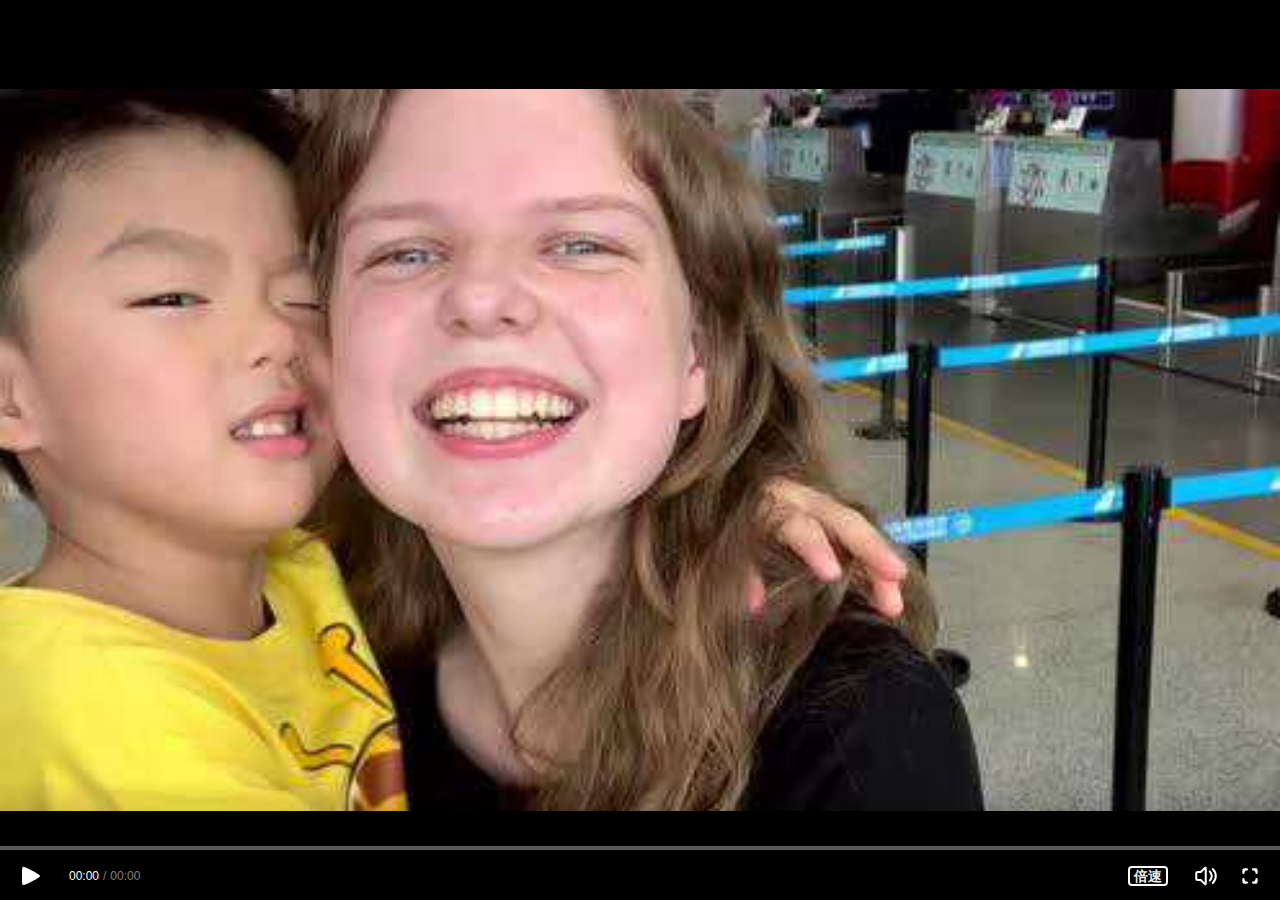
<file: files/player.html>
<!DOCTYPE html>
<!-- saved from url=(0055)https://v.qq.com/txp/iframe/player.html?vid=q09259fybz7 -->
<html><head><meta http-equiv="Content-Type" content="text/html; charset=UTF-8">
  
  <meta name="viewport" content="width=device-width,initial-scale=1,minimum-scale=1,maximum-scale=1,user-scalable=no,minimal-ui">
  <title>腾讯视频</title>
  <style type="text/css">
    * {
      margin: 0;
    }

    html,
    body {
      height: 100%;
      width: 100%;
      overflow: hidden;
    }

    .mod_player_section,
    .mod_player {
      position: relative;
      width: 100%;
      height: 100%;
      margin: auto;
      -webkit-tap-highlight-color: rgba(0, 0, 0, 0);
    }

    #video_container {
      position: relative;
      top: 0;
      left: 0;
      width: 100%;
      height: 100%;
    }

    .txp_html_fullscreen .mod_player_section,
    .txp_html_fullscreen .mod_player {
      width: 100%;
      height: 100%;
    }
  </style>
<script type="text/javascript" src="./superplayer.js"></script><style type="text/css">@-webkit-keyframes txp_loading{0%{background-position:0 0}to{background-position:0 -600px}}@keyframes txp_loading{0%{background-position:0 0}to{background-position:0 -600px}}.txp_overlay_loading{position:absolute;left:0;top:0;width:100%;height:100%;z-index:5;display:-webkit-box;display:-ms-flexbox;display:flex;-webkit-box-align:center;-ms-flex-align:center;align-items:center;-webkit-box-pack:center;-ms-flex-pack:center;justify-content:center;-webkit-box-orient:vertical;-webkit-box-direction:normal;-ms-flex-direction:column;flex-direction:column;pointer-events:none}.txp_overlay_loading.txp_none,.txp_overlay_loading .txp_none{display:none}.txp_overlay_loading .txp_icon_loading{display:block;width:54px;height:20px;margin:0 auto 10px;background:url(https://vm.gtimg.cn/tencentvideo/txp/style/img/loading.png) 0 0 no-repeat;background-size:54px 600px;-webkit-animation:txp_loading 1s steps(30) infinite;animation:txp_loading 1s steps(30) infinite}.txp_overlay_loading .txp_icon_loading.mobile{-webkit-transform:scale(.5);transform:scale(.5);margin:0 auto}</style><style type="text/css">.txp_video_error{position:absolute;top:0;left:0;width:100%;height:100%;z-index:99;display:-webkit-box;display:-ms-flexbox;display:flex;-webkit-box-align:center;-ms-flex-align:center;align-items:center;-webkit-box-pack:center;-ms-flex-pack:center;justify-content:center;-webkit-box-orient:vertical;-webkit-box-direction:normal;-ms-flex-direction:column;flex-direction:column;background-color:#111;color:#fff}.txp_video_error.txp_none,.txp_video_error .txp_none{display:none!important}.txp_video_error a{color:#fff;text-decoration:none}.txp_video_error .txp_error_title{margin:10px 20px;font-size:18px;line-height:1.6;text-align:center}.txp_video_error .txp_error_title .txp_btn{color:#ff6428;font-size:inherit}.txp_video_error .error-noise-bg{position:absolute;width:100%;height:100%;left:0;top:0;z-index:-1}.txp_video_error .txp_error_code{margin:30px 20px 0;line-height:1.5;color:#666;pointer-events:auto;-webkit-user-select:text;-moz-user-select:text;-ms-user-select:text;text-align:center;-webkit-user-select:none;-moz-user-select:none;-ms-user-select:none;user-select:none}.txp_video_error .txp_error_code a{cursor:pointer;color:#666;border-bottom:1px solid}.txp_video_error .txp_error_code a:hover{color:#ff6428}.txp_video_error .txp_error_code::-moz-selection, .txp_video_error .txp_error_code ::-moz-selection{color:#fff;background:#eee}.txp_video_error .txp_error_code::selection,.txp_video_error .txp_error_code ::selection{color:#fff;background:#eee}.txp_video_error .txp_error_code::-moz-selection,.txp_video_error .txp_error_code ::-moz-selection{color:#fff;background:#eee}.txp_video_error .none{display:none}.txp_video_error .txp_link_refresh{color:#fc6526}.txp_video_error .txp_link_btn{display:block;outline:none;border:none;margin-bottom:16px;padding:0 20px;border-radius:15px;background:#26262b;color:#fc6526;font-size:14px;line-height:30px;cursor:pointer}.txp_video_error .txp_link_btn:hover{color:#fff;background-color:#fc6526}.txp_video_error .txp_browser a{text-decoration:underline;cursor:pointer}.txp_video_error .txp_browser a:hover{color:#ff6428}</style><style type="text/css">.txp_console{position:absolute;top:0;left:0;width:100%;height:100%;z-index:10;color:#fff;font-family:PingFangSC-Regular,Helvetica Neue,Helvetica,Roboto,Microsoft Yahei,Arial,sans-serif;font-size:10px;font-weight:400;pointer-events:none}.txp_console.txp_none,.txp_console .txp_none{display:none!important}.txp_console .txp_console_header .txp_info_panel_btn{margin:2px;padding:2px 4px;border-radius:2px;-webkit-transition:all .5s;transition:all .5s;-webkit-user-select:none;-moz-user-select:none;-ms-user-select:none;user-select:none;cursor:pointer;background-color:#444;color:#fff;outline:none;border:none;font-size:10px}.txp_console .txp_console_header .txp_info_panel_btn:hover{-webkit-filter:contrast(1.5) brightness(.8);filter:contrast(1.5) brightness(.8)}.txp_console .txp_console_header .txp_info_panel_btn:active{-webkit-filter:unset;filter:unset}.txp_console .txp_console_header .txp_btn_close{-webkit-appearance:none;-moz-appearance:none;appearance:none;position:relative;border:none;background:0 0;font-family:inherit;cursor:pointer;outline:0 none;font-size:1em;color:#fff}.txp_console .txp_console_inner{position:absolute;margin:10px 0 0 10px;padding:8px 5px;background-color:rgba(28,28,28,.8);pointer-events:auto;-webkit-user-select:text;-moz-user-select:text;-ms-user-select:text;user-select:text;border-radius:4px}.txp_console .txp_console_inner .txp_line_container{overflow-y:auto;overflow-x:hidden;margin-top:8px}.txp_console .txp_console_inner .txp_console_header{display:-webkit-box;display:-ms-flexbox;display:flex;width:100%;-webkit-box-pack:end;-ms-flex-pack:end;justify-content:flex-end;-webkit-box-align:center;-ms-flex-align:center;align-items:center;-webkit-box-sizing:border-box;box-sizing:border-box;padding:0 8px}.txp_console .txp_console_inner .txp_console_header .txp_console_header_title{-webkit-box-flex:1;-ms-flex-positive:1;flex-grow:1;font-size:12px;font-weight:900}.txp_console .txp_console_inner .txp_console_header .txp_log_upload{display:-webkit-inline-box;display:-ms-inline-flexbox;display:inline-flex;-webkit-box-pack:center;-ms-flex-pack:center;justify-content:center;-webkit-box-align:center;-ms-flex-align:center;align-items:center;margin-right:4px}.txp_console .txp_console_inner .txp_console_header .txp_log_upload.info_panel_uploading:before{display:block}.txp_console .txp_console_inner .txp_console_header .txp_log_upload:before{content:"";display:none;width:10px;height:10px;background-image:url([data-uri])}.txp_console .txp_console_inner .txp_console_header .txp_log_upload.txp_none{display:none}.txp_console .txp_console_inner .txp_line{display:-webkit-box;display:-ms-flexbox;display:flex;line-height:1.6}.txp_console .txp_console_inner .txp_line .txp_compact_label,.txp_console .txp_console_inner .txp_line .txp_label{display:inline-block;-ms-flex-negative:0;flex-shrink:0;width:7em;padding-right:6px;text-align:right}.txp_console .txp_console_inner .txp_line .txp_compact_label:after,.txp_console .txp_console_inner .txp_line .txp_label:after{content:":"}.txp_console .txp_console_inner .txp_line .txp_compact_label{display:none}.txp_console .txp_console_inner .txp_line .txp_value{display:inline-block;text-align:left;vertical-align:text-top;width:30em;word-break:break-all}.txp_console.fullscreen .txp_console_inner{margin:0;-webkit-box-sizing:border-box;box-sizing:border-box;overflow:hidden;width:100%;height:100%;display:-webkit-box;display:-ms-flexbox;display:flex;-webkit-box-orient:vertical;-webkit-box-direction:normal;-ms-flex-direction:column;flex-direction:column}.txp_console.fullscreen .txp_console_inner .txp_line{display:none}.txp_console.fullscreen .txp_console_inner .txp_line.line-compact{display:-webkit-box;display:-ms-flexbox;display:flex}.txp_console.fullscreen .txp_console_inner .txp_line.line-compact .txp_compact_label,.txp_console.fullscreen .txp_console_inner .txp_line.line-compact .txp_label{display:none;width:4em}.txp_console.fullscreen .txp_console_inner .txp_line.line-compact .txp_compact_label{display:block}.txp_info_icon{position:absolute;top:8px;right:8px;z-index:4;width:24px;height:24px;fill:#fff;opacity:.5;border-radius:5px;cursor:pointer;-webkit-user-select:none;-moz-user-select:none;-ms-user-select:none;user-select:none;-webkit-transition:all .3s;transition:all .3s}.txp_info_icon:hover{opacity:1}.txp_info_icon.small{width:16px;height:16px}.txp_info_icon.txp_none{display:none!important}</style><style type="text/css">.txp_poster_img{position:absolute;left:0;top:0;width:100%;height:100%;z-index:2;-o-object-fit:contain;object-fit:contain}.txp_poster_img.txp_none{display:none}</style><style type="text/css">.txp_alert_info{position:absolute;left:10px;bottom:67px;padding:2px 8px;line-height:24px;font-size:13px;text-align:left;color:#fff;background:rgba(0,0,0,.6);-webkit-transition:bottom .15s ease;transition:bottom .15s ease;z-index:2;-webkit-user-select:none;-moz-user-select:none;-ms-user-select:none;user-select:none}.txp_alert_info.txp_none{display:none}.txp_alert_info.ctrl_resize{bottom:107px}.txp_alert_info.ctrl_hide{bottom:20px}.txp_alert_info .txp_btn{-webkit-appearance:none;-moz-appearance:none;appearance:none;position:relative;border:none;background:0 0;font-family:inherit;cursor:pointer;outline:0 none;font-size:1em}.txp_alert_info .txp_btn.txp_btn_close{position:relative;display:inline-block;margin-left:3px;width:14px;height:24px;vertical-align:top;color:#fff;cursor:pointer}.txp_alert_info .txp_btn.txp_btn_close:hover{color:#ff6429}.txp_alert_info .txp_btn.txp_btn_close:hover:before{background:url([data-uri]) 50% no-repeat}.txp_alert_info .txp_btn.txp_btn_close:before{content:"";position:absolute;left:0;top:50%;-webkit-transform:translateY(-50%);transform:translateY(-50%);width:12px;height:12px;background:url([data-uri]) 50% no-repeat;-webkit-box-sizing:border-box;box-sizing:border-box;margin:0;padding:0;text-indent:0}.txp_alert_info .txp_btn.txp_none{display:none}.txp_alert_info .txp_alert_content a,.txp_alert_info .txp_alert_content em{padding:0 1px;color:#ff6429;font-style:normal;font-weight:400}.txp_alert_info .txp_alert_content .txp_alert_text{display:inline}.txp_alert_info .txp_none{display:none}</style><style type="text/css">@-webkit-keyframes txp_overlay_play{0%{-webkit-transform:scale(.5);transform:scale(.5);opacity:1}to{-webkit-transform:scale(1);transform:scale(1);opacity:0}}@keyframes txp_overlay_play{0%{-webkit-transform:scale(.5);transform:scale(.5);opacity:1}to{-webkit-transform:scale(1);transform:scale(1);opacity:0}}.txp_contextmenu{background:rgba(30,30,32,.9);position:fixed;width:234px;z-index:9999;padding:10px 0;color:#bbb;overflow:hidden;font-size:12px}.txp_contextmenu.txp_none,.txp_contextmenu .txp_none{display:none}.txp_contextmenu .txp_clipboard{top:0;left:100%;position:absolute;-webkit-user-select:text;-moz-user-select:text;-ms-user-select:text;user-select:text}.txp_contextmenu .txp_menuitem{padding-left:20px;height:34px;line-height:34px;cursor:pointer;max-width:100%;overflow:hidden;white-space:nowrap;text-overflow:ellipsis}.txp_contextmenu .txp_menuitem:hover{background-color:#26262b}.txp_overlay_link{position:absolute;left:0;top:0;width:100%;height:100%;z-index:5;display:-webkit-box;display:-ms-flexbox;display:flex;-webkit-box-align:center;-ms-flex-align:center;align-items:center;-webkit-box-pack:center;-ms-flex-pack:center;justify-content:center;visibility:hidden;font-size:14px}.txp_overlay_link.txp_show{display:-webkit-box;display:-ms-flexbox;display:flex;visibility:visible;-webkit-animation:txp_overlay_play 1s ease-out both;animation:txp_overlay_play 1s ease-out both;pointer-events:none}.txp_overlay_link .txp_icon_link{background:rgba(30,30,32,.9);width:60px;height:60px;border-radius:30px;display:-webkit-box;display:-ms-flexbox;display:flex;-webkit-box-align:center;-ms-flex-align:center;align-items:center;-webkit-box-pack:center;-ms-flex-pack:center;justify-content:center}.txp_overlay_link .txp_icon_link .txp_icon{position:relative;width:36px;height:36px;fill:#fff}</style><script type="text/javascript" src="./iframe.js"></script><style data-tag="thumb-ctrlbar-style">.plugin_ctrl_txp_shadow{position:absolute;z-index:2;left:0;top:0;width:100%;height:100%}.plugin_ctrl_txp_shadow.txp_none{display:none}.plugin_ctrl_airplay_btn svg{-webkit-transform:scale(.9);transform:scale(.9)}.plugin_ctrl_center_btn{position:absolute;left:0;top:0;width:100%;height:100%;z-index:5;display:-webkit-box;display:-ms-flexbox;display:flex;-webkit-box-align:center;-ms-flex-align:center;align-items:center;-webkit-box-pack:center;-ms-flex-pack:center;justify-content:center;-webkit-box-orient:vertical;-webkit-box-direction:normal;-ms-flex-direction:column;flex-direction:column;pointer-events:none}.plugin_ctrl_center_btn.txp_none{display:none}.plugin_ctrl_center_btn .txp_none{display:none!important}.plugin_ctrl_center_btn .btn_play{width:68px;height:68px;pointer-events:auto;cursor:pointer}.plugin_ctrl_center_btn .btn_play .icon_play{width:100%;height:100%}.plugin_ctrl_center_btn .btn_replay{display:-webkit-box;display:-ms-flexbox;display:flex;-webkit-box-align:center;-ms-flex-align:center;align-items:center;-webkit-box-pack:center;-ms-flex-pack:center;justify-content:center;padding:0 22px;line-height:40px;border-radius:99em;color:#fff;font-size:14px;background-color:rgba(59,59,59,.95);pointer-events:auto;cursor:pointer}.plugin_ctrl_center_btn .btn_replay .icon_replay{margin-right:4px;width:15px;height:15px;fill:#fff}.plugin_ctrl_txp_gradient_bottom{position:absolute;z-index:3;left:0;bottom:0;width:100%;height:120px;background-image:-webkit-gradient(linear,left bottom, left top,color-stop(0, rgba(0,0,0,.5)),to(transparent));background-image:linear-gradient(0deg,rgba(0,0,0,.5) 0,transparent);opacity:1;-webkit-transition:opacity .15s ease-out;transition:opacity .15s ease-out;pointer-events:none}.plugin_ctrl_txp_gradient_bottom.txp_none{display:none}.plugin_ctrl_fake_fullscreen{overflow:hidden}._mod_thumbplayer_container_:-webkit-full-screen{width:100%!important;height:100%!important}._mod_thumbplayer_container_.thumbplayer-fullscreen{width:100%!important;height:100%!important}@-webkit-keyframes txp_icon_scale{0%{-webkit-transform:scale(1);transform:scale(1);-webkit-transform-origin:center center;transform-origin:center center}50%{-webkit-transform:scale(1.2);transform:scale(1.2);-webkit-transform-origin:center center;transform-origin:center center}to{-webkit-transform:scale(1);transform:scale(1);-webkit-transform-origin:center center;transform-origin:center center}}@keyframes txp_icon_scale{0%{-webkit-transform:scale(1);transform:scale(1);-webkit-transform-origin:center center;transform-origin:center center}50%{-webkit-transform:scale(1.2);transform:scale(1.2);-webkit-transform-origin:center center;transform-origin:center center}to{-webkit-transform:scale(1);transform:scale(1);-webkit-transform-origin:center center;transform-origin:center center}}.plugin_ctrl_txp_bottom{position:absolute;display:-webkit-box;display:-ms-flexbox;display:flex;-webkit-box-pack:justify;-ms-flex-pack:justify;justify-content:space-between;-webkit-box-align:center;-ms-flex-align:center;align-items:center;z-index:6;bottom:0;left:0;width:100%;height:48px;line-height:1;max-width:100%;max-height:100%;overflow:initial;text-indent:0;text-align:left;white-space:normal;word-break:break-all;color:#fff;font-size:14px;font-family:PingFangSC-Regular,Helvetica Neue,Helvetica,Roboto,Microsoft Yahei,Arial,sans-serif;-webkit-user-select:none;-moz-user-select:none;-ms-user-select:none;user-select:none;-webkit-font-smoothing:antialiased;-webkit-tap-highlight-color:rgba(0,0,0,0);-webkit-touch-callout:none}.plugin_ctrl_txp_bottom.txp_none{display:none}.plugin_ctrl_txp_bottom .txp_btn{position:relative;cursor:pointer;background:none;border:none;-webkit-appearance:none;-moz-appearance:none;appearance:none;font-family:inherit}.plugin_ctrl_txp_bottom .txp_btn:hover .txp_icon{fill:#ff6022;cursor:pointer}.plugin_ctrl_txp_bottom .txp_btn_group{height:100%}.plugin_ctrl_txp_bottom .txp_icon_airplay .txp_icon_pip,.plugin_ctrl_txp_bottom .txp_icon_fake,.plugin_ctrl_txp_bottom .txp_icon_fullscreen,.plugin_ctrl_txp_bottom .txp_icon_volume,.plugin_ctrl_txp_bottom .txp_icon_volume_mute{stroke:#fff}.plugin_ctrl_txp_bottom .txp_btn:hover .txp_icon_airplay,.plugin_ctrl_txp_bottom .txp_btn:hover .txp_icon_fake,.plugin_ctrl_txp_bottom .txp_btn:hover .txp_icon_fullscreen,.plugin_ctrl_txp_bottom .txp_btn:hover .txp_icon_pip,.plugin_ctrl_txp_bottom .txp_btn:hover .txp_icon_volume,.plugin_ctrl_txp_bottom .txp_btn_fake[data-status=true] .txp_icon_fake{stroke:#ff6022}.plugin_ctrl_txp_bottom .txp_btn_pip[data-status=true] .txp_icon_pip{stroke:#ff6022;fill:#ff6022}.plugin_ctrl_txp_bottom .txp_controls{display:-webkit-box;display:-ms-flexbox;display:flex;position:absolute;bottom:0;left:0;width:100%;height:100%}.plugin_ctrl_txp_bottom *,.plugin_ctrl_txp_bottom :after,.plugin_ctrl_txp_bottom :before{margin:0;padding:0;-webkit-box-sizing:border-box;box-sizing:border-box;text-indent:0}.plugin_ctrl_txp_bottom a,.plugin_ctrl_txp_bottom a:hover,.plugin_ctrl_txp_bottom a:visited{color:#fff;text-decoration:none!important}.plugin_ctrl_txp_bottom :focus,.plugin_ctrl_txp_bottom a:active{outline:0 none}.plugin_ctrl_txp_bottom .txp_left_controls,.plugin_ctrl_txp_bottom .txp_right_controls{position:relative;height:100%;display:-webkit-box;display:-ms-flexbox;display:flex;-webkit-box-align:center;-ms-flex-align:center;align-items:center;-webkit-box-pack:center;-ms-flex-pack:center;justify-content:center;-webkit-box-orient:horizontal;-webkit-box-direction:normal;-ms-flex-direction:row;flex-direction:row}.plugin_ctrl_txp_bottom .txp_controls .txp_btn{height:100%;text-align:center;display:-webkit-box;display:-ms-flexbox;display:flex;-webkit-box-align:center;-ms-flex-align:center;align-items:center;-webkit-box-pack:center;-ms-flex-pack:center;justify-content:center;-webkit-box-orient:horizontal;-webkit-box-direction:normal;-ms-flex-direction:row;flex-direction:row}.plugin_ctrl_txp_bottom .txp_left_controls .txp_btn{margin-right:16px;text-align:center;-webkit-box-flex:0;-ms-flex:none;flex:none}.plugin_ctrl_txp_bottom .txp_left_controls .txp_btn:first-child{margin-left:16px}.plugin_ctrl_txp_bottom .txp_center_controls{display:-webkit-box;display:-ms-flexbox;display:flex;-webkit-box-pack:center;-ms-flex-pack:center;justify-content:center;-webkit-box-align:center;-ms-flex-align:center;align-items:center;-webkit-box-flex:1;-ms-flex:1 1 auto;flex:1 1 auto}.plugin_ctrl_txp_bottom .txp_right_controls{z-index:8}.plugin_ctrl_txp_bottom .txp_right_controls .txp_btn{margin-right:16px}.plugin_ctrl_txp_bottom .txp_right_controls .txp_btn_definition,.plugin_ctrl_txp_bottom .txp_right_controls .txp_btn_language,.plugin_ctrl_txp_bottom .txp_right_controls .txp_btn_playrate{margin-right:24px}.plugin_ctrl_txp_bottom .txp_left_controls .txp_icon{display:block;margin:auto}.plugin_ctrl_txp_bottom .txp_left_controls .txp_icon_next{pointer-events:none}.plugin_ctrl_txp_bottom .txp_right_controls .txp_icon{display:block}.plugin_ctrl_txp_bottom .txp_controls .txp_tooltip{position:absolute;z-index:14;height:26px;border-radius:16px;font-size:12px;line-height:18px;display:none;-webkit-box-align:center;-ms-flex-align:center;align-items:center;-webkit-box-pack:center;-ms-flex-pack:center;justify-content:center;top:-30px;padding:4px 12px;white-space:nowrap;background-color:rgba(0,0,0,.8);left:50%;-webkit-transform:translate(-50%);transform:translate(-50%)}.plugin_ctrl_txp_bottom .txp_controls .txp_btn_fake .txp_tooltip{left:-15px;-webkit-transform:translate(0);transform:translate(0)}.plugin_ctrl_txp_bottom .txp_controls .txp_btn_play .txp_tooltip{left:-6px;-webkit-transform:translate(0);transform:translate(0)}.plugin_ctrl_txp_bottom .txp_controls .txp_btn_next .txp_tooltip{left:-11px;-webkit-transform:translate(0);transform:translate(0)}.plugin_ctrl_txp_bottom .txp_controls .txp_btn_fullscreen .txp_tooltip{left:auto;right:-10px;-webkit-transform:translate(0);transform:translate(0)}.plugin_ctrl_txp_bottom .txp_btn_setting:hover .txp_icon_setting{-webkit-animation:txp_icon_rotate .3s ease both;animation:txp_icon_rotate .3s ease both}.plugin_ctrl_txp_bottom .txp_air_play:hover .txp_icon,.plugin_ctrl_txp_bottom .txp_btn_fake:hover .txp_icon,.plugin_ctrl_txp_bottom .txp_btn_fullscreen:hover .txp_icon,.plugin_ctrl_txp_bottom .txp_btn_pip:hover .txp_icon{-webkit-animation:txp_icon_scale .4s ease both;animation:txp_icon_scale .4s ease both}.plugin_ctrl_txp_bottom .txp_time_display{height:100%;margin-left:8px;white-space:nowrap;font-size:0;-webkit-box-flex:0;-ms-flex:none;flex:none;display:-webkit-box;display:-ms-flexbox;display:flex;-webkit-box-align:center;-ms-flex-align:center;align-items:center;-webkit-box-pack:center;-ms-flex-pack:center;justify-content:center}.plugin_ctrl_txp_bottom .txp_time_display.reach_hour{margin-left:-8px}.plugin_ctrl_txp_bottom .txp_time_display.reach_hour .txp_time_current,.plugin_ctrl_txp_bottom .txp_time_display.reach_hour .txp_time_duration{width:50px}.plugin_ctrl_txp_bottom .txp_time_display.reach_hour .txp_time_current{text-align:right}.plugin_ctrl_txp_bottom .txp_time_display.reach_hour .txp_time_duration{text-align:left}.plugin_ctrl_txp_bottom .txp_time_display>div{display:inline;font-size:12px}.plugin_ctrl_txp_bottom .txp_time_display .txp_time_separator{margin:0 3px;color:hsla(0,0%,100%,.5)}.plugin_ctrl_txp_bottom .txp_time_display .txp_time_current,.plugin_ctrl_txp_bottom .txp_time_display .txp_time_duration{width:32px;text-align:center}.plugin_ctrl_txp_bottom .txp_time_display .txp_time_duration{color:hsla(0,0%,100%,.5)}.plugin_ctrl_txp_bottom .txp_time_display .txp_live_badge{position:relative;font-size:12px;display:inline;margin-top:-1px;line-height:40px;padding-left:10px;cursor:default}.plugin_ctrl_txp_bottom .txp_time_display .txp_live_badge:before{content:"";position:absolute;left:0;top:17px;display:inline-block;width:6px;height:6px;border-radius:100%;background-color:#ff7000}.plugin_ctrl_txp_bottom .txp_time_display .txp_live_badge_back:before{background-color:#bbb}.plugin_ctrl_txp_bottom .txp_time_display_live{margin-left:0}.plugin_ctrl_txp_bottom .txp_progress_bar_container{position:absolute;z-index:4;left:0;top:-8px;width:100%;height:8px;padding:0;vertical-align:top;-webkit-user-select:none;-moz-user-select:none;-ms-user-select:none;user-select:none;cursor:pointer}.plugin_ctrl_txp_bottom .txp_progress_bar_container:after{content:"";display:block;width:100%;height:18px;position:absolute;bottom:-5px;z-index:-1}.plugin_ctrl_txp_bottom .txp_progress_bar_container:hover{z-index:9;cursor:pointer}.plugin_ctrl_txp_bottom .txp_progress_list{position:absolute;left:0;top:0;height:8px;width:100%}.plugin_ctrl_txp_bottom .txp_progress_list:after{content:"";position:absolute;left:0;top:0;width:100%;height:100%;background-color:hsla(0,0%,100%,.35);-webkit-transform:scaleY(.5);transform:scaleY(.5);-webkit-transition:all .15s ease;transition:all .15s ease;z-index:-1}.plugin_ctrl_txp_bottom .txp_progress_load,.plugin_ctrl_txp_bottom .txp_progress_play{position:absolute;left:0;top:0;height:100%;width:2px;background-color:#ff6429;-webkit-transform:scaleY(.5);transform:scaleY(.5);-webkit-transition:all .15s ease;transition:all .15s ease}.plugin_ctrl_txp_bottom .txp_progress_bar_container:hover .txp_progress_list:after,.plugin_ctrl_txp_bottom .txp_progress_bar_container:hover .txp_progress_load,.plugin_ctrl_txp_bottom .txp_progress_bar_container:hover .txp_progress_play,.plugin_ctrl_txp_bottom .txp_progress_bar_container:hover .txp_progress_role{-webkit-transform:scaleY(1);transform:scaleY(1)}.plugin_ctrl_txp_bottom .txp_progress_load{background-color:hsla(0,0%,100%,.5)}.plugin_ctrl_txp_bottom .txp_progress_role{position:absolute;left:0;top:0;height:100%;width:2px;background-color:rgba(178,250,77,.5);-webkit-transform:scaleY(.5);transform:scaleY(.5);-webkit-transition:all .15s ease;transition:all .15s ease}.plugin_ctrl_txp_bottom .txp_btn_scrubber{position:absolute;width:12px;height:12px;top:-2px;margin-left:-6px;cursor:pointer;-webkit-transform:scale(0);transform:scale(0);-webkit-transition:all .15s ease;transition:all .15s ease}.plugin_ctrl_txp_bottom .txp_scrubber_indicator{position:relative;width:12px;height:12px;border-radius:100%;background-color:#ff6429}.plugin_ctrl_txp_bottom .txp_scrubber_indicator:before{content:"";position:absolute;left:-4px;top:-4px;width:20px;height:20px;border-radius:100%;display:block;background-color:rgba(254,100,41,.3)}.plugin_ctrl_txp_bottom .txp_progress_bar_container:hover .txp_btn_scrubber{-webkit-transform:scale(1);transform:scale(1)}.plugin_ctrl_txp_bottom .txp_btn_scrubber:hover .txp_scrubber_indicator:before{width:24px;height:24px;left:-6px;top:-6px}.plugin_ctrl_txp_bottom .txp_btn_play .txp_svg_symbol{visibility:hidden;opacity:0}.plugin_ctrl_txp_bottom .txp_btn_play[data-status=pause] .txp_svg_pause,.plugin_ctrl_txp_bottom .txp_btn_play[data-status=play] .txp_svg_play,.plugin_ctrl_txp_bottom .txp_btn_play[data-status=replay] .txp_svg_replay,.plugin_ctrl_txp_bottom .txp_btn_play[data-status=stop] .txp_svg_stop{visibility:visible;opacity:1;-webkit-animation:none;animation:none}.plugin_ctrl_txp_bottom .txp_popup{position:absolute;bottom:34px;z-index:20;width:100%;padding-bottom:24px;color:#eee;cursor:default}.plugin_ctrl_txp_bottom .txp_popup_content{background-color:rgba(0,0,0,.8);border-radius:4px}.plugin_ctrl_txp_bottom .txp_popup_audio_track,.plugin_ctrl_txp_bottom .txp_popup_definition,.plugin_ctrl_txp_bottom .txp_popup_language,.plugin_ctrl_txp_bottom .txp_popup_mute_tips,.plugin_ctrl_txp_bottom .txp_popup_playrate{width:auto;left:50%;-webkit-transform:translate(-50%);transform:translate(-50%);font-size:0}.plugin_ctrl_txp_bottom .txp_popup_audio_track .txp_popup_content,.plugin_ctrl_txp_bottom .txp_popup_definition .txp_popup_content,.plugin_ctrl_txp_bottom .txp_popup_language .txp_popup_content,.plugin_ctrl_txp_bottom .txp_popup_mute_tips .txp_popup_content,.plugin_ctrl_txp_bottom .txp_popup_playrate .txp_popup_content{padding-top:10px}.plugin_ctrl_txp_bottom .txp_popup_audio_track .txp_menuitem,.plugin_ctrl_txp_bottom .txp_popup_definition .txp_menuitem,.plugin_ctrl_txp_bottom .txp_popup_language .txp_menuitem,.plugin_ctrl_txp_bottom .txp_popup_mute_tips .txp_menuitem,.plugin_ctrl_txp_bottom .txp_popup_playrate .txp_menuitem{min-width:104px;position:relative;padding:10px 22px;font-size:14px;text-align:center;cursor:pointer;white-space:nowrap;display:-webkit-box;display:-ms-flexbox;display:flex;-webkit-box-align:center;-ms-flex-align:center;align-items:center;-webkit-box-pack:center;-ms-flex-pack:center;justify-content:center}.plugin_ctrl_txp_bottom .txp_popup_audio_track .txp_menuitem:last-of-type,.plugin_ctrl_txp_bottom .txp_popup_definition .txp_menuitem:last-of-type,.plugin_ctrl_txp_bottom .txp_popup_language .txp_menuitem:last-of-type,.plugin_ctrl_txp_bottom .txp_popup_mute_tips .txp_menuitem:last-of-type,.plugin_ctrl_txp_bottom .txp_popup_playrate .txp_menuitem:last-of-type{padding-bottom:20px}.plugin_ctrl_txp_bottom .txp_popup_audio_track .txp_menuitem:active,.plugin_ctrl_txp_bottom .txp_popup_audio_track .txp_menuitem:hover,.plugin_ctrl_txp_bottom .txp_popup_definition .txp_menuitem:active,.plugin_ctrl_txp_bottom .txp_popup_definition .txp_menuitem:hover,.plugin_ctrl_txp_bottom .txp_popup_language .txp_menuitem:active,.plugin_ctrl_txp_bottom .txp_popup_language .txp_menuitem:hover,.plugin_ctrl_txp_bottom .txp_popup_mute_tips .txp_menuitem:active,.plugin_ctrl_txp_bottom .txp_popup_mute_tips .txp_menuitem:hover,.plugin_ctrl_txp_bottom .txp_popup_playrate .txp_menuitem:active,.plugin_ctrl_txp_bottom .txp_popup_playrate .txp_menuitem:hover{color:#ff6429}.plugin_ctrl_txp_bottom .txp_popup_mute_tips{width:200px;-webkit-transform:translateX(-60%);transform:translateX(-60%)}.plugin_ctrl_txp_bottom .txp_popup_mute_tips .txp_popup_content{display:-webkit-box;display:-ms-flexbox;display:flex;-webkit-box-align:center;-ms-flex-align:center;align-items:center;padding:8px;font-size:13px}.plugin_ctrl_txp_bottom .txp_popup_mute_tips .txp_popup_content .txp_text{-webkit-box-flex:1;-ms-flex-positive:1;flex-grow:1}.plugin_ctrl_txp_bottom .txp_popup_mute_tips .txp_popup_content svg{width:18px;height:18px;color:#fff;cursor:pointer}.plugin_ctrl_txp_bottom .txp_popup_mute_tips .txp_popup_content svg:hover{color:#ff6429}.plugin_ctrl_txp_bottom .txp_popup_mute_tips .txp_text_btn{color:#fe6429;cursor:pointer;-webkit-transition:color .3s;transition:color .3s}.plugin_ctrl_txp_bottom .txp_popup_mute_tips .txp_text_btn:hover{color:#fe9b75}.plugin_ctrl_txp_bottom .txp_btn .txp_label{display:-webkit-box;display:-ms-flexbox;display:flex;-webkit-box-pack:center;-ms-flex-pack:center;justify-content:center;-webkit-box-align:center;-ms-flex-align:center;align-items:center;position:relative;padding:1px 4px;cursor:pointer;color:#ececec;white-space:nowrap;border:2px solid #fff;border-radius:4px;font-weight:700}.plugin_ctrl_txp_bottom .txp_btn .txp_label:hover{color:#ff6022;border-color:#ff6022}.plugin_ctrl_txp_bottom .txp_btn_definition{position:relative;height:100%;white-space:nowrap;text-align:center;-webkit-box-flex:0;-ms-flex:none;flex:none}.plugin_ctrl_txp_bottom .txp_volume{position:relative;display:table-cell;width:44px;height:45px;vertical-align:top;color:#fff}.plugin_ctrl_txp_bottom .txp_volume_text{padding-top:8px}.plugin_ctrl_txp_bottom .txp_btn_volume .txp_svg_symbol{display:none}.plugin_ctrl_txp_bottom .txp_btn_volume[data-status=mute] .txp_svg_volume_mute,.plugin_ctrl_txp_bottom .txp_btn_volume[data-status=normal] .txp_svg_volume{display:block}.plugin_ctrl_txp_bottom .txp_popup_volume{width:42px;-webkit-transform:translate(-50%);transform:translate(-50%);left:50%}.plugin_ctrl_txp_bottom .txp_popup_volume .txp_popup_content{overflow:hidden}.plugin_ctrl_txp_bottom .txp_volume_range{position:relative;margin:10px 19px;width:4px;height:90px;background-color:hsla(0,0%,65.1%,.5);border-radius:2px;cursor:pointer}.plugin_ctrl_txp_bottom .txp_volume_range:after{content:"";display:block;width:42px;height:90px;position:absolute;left:-19px;top:0}.plugin_ctrl_txp_bottom .txp_volume_range_current{position:absolute;left:0;bottom:0;width:100%;height:50%;background-color:#ff6429;border-radius:2px;z-index:1}.plugin_ctrl_txp_bottom .txp_volume_handle{position:absolute;top:-4px;left:-2px;width:8px;height:8px;background-color:#fff;border-radius:100%;cursor:pointer}.plugin_ctrl_txp_bottom .txp_volume_handle:before{content:"";display:block;position:absolute;left:-3px;top:-3px;width:14px;height:14px;opacity:0;-webkit-transform:scale(0);transform:scale(0);background-color:hsla(0,0%,100%,.2);border-radius:7px}.plugin_ctrl_txp_bottom .txp_volume_handle:after{content:"";width:32px;height:32px;display:block;position:absolute;left:-12px;top:-12px;z-index:-1;opacity:.5;background:url([data-uri]);background-size:32px 32px;pointer-events:none}.plugin_ctrl_txp_bottom .txp_volume_handle:hover:before{opacity:1;-webkit-transform:scale(1);transform:scale(1)}.plugin_ctrl_txp_bottom .txp_volume_handle:hover:after{opacity:1}.plugin_ctrl_txp_bottom .txp_right_controls .txp_btn_popup{width:24px}.plugin_ctrl_txp_bottom .txp_right_controls .txp_icon_popup{width:20px;height:20px;margin-top:0}.plugin_ctrl_txp_bottom .txp_btn_fake .txp_svg_symbol,.plugin_ctrl_txp_bottom .txp_btn_fullscreen .txp_svg_symbol{display:none}.plugin_ctrl_txp_bottom .txp_btn_fake[data-status=false] .txp_svg_fake,.plugin_ctrl_txp_bottom .txp_btn_fake[data-status=true] .txp_svg_fake_true,.plugin_ctrl_txp_bottom .txp_btn_fullscreen[data-status=false] .txp_svg_fullscreen,.plugin_ctrl_txp_bottom .txp_btn_fullscreen[data-status=true] .txp_svg_fullscreen_true{display:block}.plugin_ctrl_txp_bottom .txp_popup .txp_current{color:#ff6429}.plugin_ctrl_txp_bottom .txp_btn_loop .txp_svg_loop,.plugin_ctrl_txp_bottom .txp_btn_loop .txp_svg_loop_off{display:none}.plugin_ctrl_txp_bottom .txp_btn_loop[data-status=false] .txp_svg_loop_off,.plugin_ctrl_txp_bottom .txp_btn_loop[data-status=true] .txp_svg_loop,.plugin_ctrl_txp_bottom .txp_controls .txp_btn:hover .txp_tooltip{display:block}.plugin_ctrl_txp_bottom .txp_controls .txp_btn:visited .txp_tooltip{display:none}.plugin_ctrl_txp_bottom .txp_popup:hover{display:block}.plugin_ctrl_txp_bottom .txp_icon{position:relative;width:28px;height:28px;fill:#fff}.plugin_ctrl_txp_bottom .txp_icon:after,.plugin_ctrl_txp_bottom .txp_icon:before,.plugin_ctrl_txp_bottom .txp_icon_inner:after,.plugin_ctrl_txp_bottom .txp_icon_inner:before{content:"";position:absolute;-webkit-box-sizing:content-box;box-sizing:content-box}.plugin_ctrl_txp_bottom .txp_icon_inner{position:absolute;width:100%;height:100%}.plugin_ctrl_txp_bottom .txp_controls .txp_disabled{cursor:default;opacity:.5;pointer-events:none}.plugin_ctrl_txp_bottom .txp_gradient_top{display:none}.plugin_ctrl_txp_bottom .txp_btn_scrubber,.plugin_ctrl_txp_bottom .txp_progress_load,.plugin_ctrl_txp_bottom .txp_progress_play{-webkit-transition:-webkit-transform .15s ease;transition:-webkit-transform .15s ease;transition:transform .15s ease;transition:transform .15s ease, -webkit-transform .15s ease}.plugin_ctrl_txp_bottom .txp_none{display:none!important}.plugin_ctrl_txp_mode_fullscreen .txp_controls .txp_btn_fullscreen .txp_tooltip{left:auto;right:0;-webkit-transform:translate(0);transform:translate(0)}.plugin_ctrl_txp_mode_fullscreen .txp_controls .txp_btn_fake .txp_tooltip{left:-26px;-webkit-transform:translate(0);transform:translate(0)}.plugin_ctrl--large .plugin_ctrl_txp_gradient_bottom{height:100px}.plugin_ctrl--large .plugin_ctrl_txp_bottom{height:88px}.plugin_ctrl--large .plugin_ctrl_txp_bottom .txp_popup{bottom:64px}.plugin_ctrl--large .plugin_ctrl_txp_bottom .txp_left_controls .txp_btn,.plugin_ctrl--large .plugin_ctrl_txp_bottom .txp_right_controls .txp_btn{margin-right:24px}.plugin_ctrl--large .plugin_ctrl_txp_bottom .txp_left_controls .txp_btn .txp_label,.plugin_ctrl--large .plugin_ctrl_txp_bottom .txp_right_controls .txp_btn .txp_label{height:26px;font-size:16px}.plugin_ctrl--large .plugin_ctrl_txp_bottom .txp_left_controls .txp_icon,.plugin_ctrl--large .plugin_ctrl_txp_bottom .txp_right_controls .txp_icon{width:40px;height:40px}.plugin_ctrl--large .plugin_ctrl_txp_bottom .txp_left_controls .txp_time_display{margin-left:0}.plugin_ctrl--large .plugin_ctrl_txp_bottom .txp_left_controls .txp_btn:first-child{margin-left:32px}.plugin_ctrl--large .plugin_ctrl_txp_bottom .txp_right_controls .txp_btn_definition,.plugin_ctrl--large .plugin_ctrl_txp_bottom .txp_right_controls .txp_btn_language,.plugin_ctrl--large .plugin_ctrl_txp_bottom .txp_right_controls .txp_btn_playrate{margin-right:32px}.txp_interact_dot{position:absolute;top:2px;width:4px;height:4px;margin-left:-2px;border-radius:100%;background-color:#fff;-webkit-transition:all .1s;transition:all .1s}.txp_interact_dot:after{position:absolute;top:-4px;right:-4px;bottom:-4px;left:-4px;content:""}.txp_interact_dot:hover{-webkit-transform:scale(2);transform:scale(2);-webkit-box-shadow:0 0 2px #ffb821;box-shadow:0 0 2px #ffb821}.txp_hotpoint_tip{color:#fff;position:relative;width:200px;bottom:60px;font-size:12px;line-height:24px;height:50px;padding:0 6px;background-color:rgba(0,0,0,.9);display:-webkit-box;overflow:hidden;text-overflow:ellipsis;-webkit-box-orient:vertical;-webkit-line-clamp:2;word-wrap:break-word}.txp_hotpoint_tip .txp_hotpoint_tip_title{color:#bbb}.txp_hotpoint_tip .txp_hotpoint_tip_detail{max-width:100%;overflow:hidden;text-overflow:ellipsis;white-space:nowrap}</style></head>

<body>
<svg class="thumbplayer txp_svg_sprite" display="none" xmlns="http://www.w3.org/2000/svg">
    <symbol id="txp_svg_play" viewBox="0 0 28 28">
        <path d="M6.308 6.057S6 6.857 6 13.964c0 7.108.308 7.978.308 7.978 0 .788.827 1.299 1.526.943 0 0 1.603-.25 8.057-3.493 6.455-3.244 7.534-4.45 7.534-4.45.767-.39.767-1.493 0-1.884 0 0-1.768-1.617-7.531-4.553-5.7-2.904-8.06-3.39-8.06-3.39a1.051 1.051 0 0 0-1.526.942" fill-rule="evenodd"></path>
    </symbol>
    <symbol id="txp_svg_replay" viewBox="0 0 28 28">
        <path d="M14 4a9.994 9.994 0 0 1 8.5 4.731V6a1 1 0 0 1 2 0v5a1 1 0 0 1-.883.993L23.5 12h-5a1 1 0 0 1 0-2h2.43a8 8 0 1 0 .816 6.01 1 1 0 0 1 1.936.5A10.003 10.003 0 0 1 14 24C8.477 24 4 19.523 4 14S8.477 4 14 4Z" fill-rule="evenodd"></path>
    </symbol>
    <symbol id="txp_svg_pause" viewBox="0 0 28 28">
        <path d="M9 5a1.5 1.5 0 0 1 1.5 1.5v15A1.5 1.5 0 0 1 9 23h-.5A1.5 1.5 0 0 1 7 21.5v-15A1.5 1.5 0 0 1 8.5 5H9Zm10.5 0A1.5 1.5 0 0 1 21 6.5v15a1.5 1.5 0 0 1-1.5 1.5H19a1.5 1.5 0 0 1-1.5-1.5v-15A1.5 1.5 0 0 1 19 5h.5Z" fill-rule="evenodd"></path>
    </symbol>
    <symbol id="txp_svg_stop" viewBox="0 0 28 28">
      <rect x="5" y="5" width="18" height="18" rx="4" fill-rule="evenodd"></rect>
    </symbol>

    <symbol id="txp_svg_fake" viewBox="0 0 28 28">
        <rect fill="none" stroke-width="1.75" transform="translate(0 3.5)" x="5.25" y="3.5" width="17.5" height="14" rx="2.042"></rect>
    </symbol>

    <symbol id="txp_svg_loop_off" viewBox="0 0 28 28">
        <g fill-rule="evenodd"><path d="M16.859 14.22c2.738 0 4.958 2.164 4.958 4.834 0 2.67-2.22 4.834-4.958 4.834-2.739 0-4.959-2.164-4.959-4.834 0-2.67 2.22-4.835 4.959-4.835Zm0 .966c-2.19 0-3.967 1.732-3.967 3.868s1.776 3.867 3.967 3.867c2.19 0 3.967-1.731 3.967-3.867s-1.776-3.868-3.967-3.868Zm-1.206 2.02.069.056 2.975 2.9a.475.475 0 0 1 0 .684.506.506 0 0 1-.633.056l-.068-.056-2.975-2.9a.475.475 0 0 1 0-.684.506.506 0 0 1 .632-.056ZM12.591 4.9a.69.69 0 0 1 .456.171l3.812 3.346H11.9v-.001H8.925c-1.584 0-2.88 1.208-2.97 2.731l-.005.17v3.868c0 1.545 1.239 2.808 2.8 2.896l.175.005.992-.001v1.934h-.992c-2.664 0-4.838-2.048-4.953-4.619l-.005-.215v-3.868c0-2.597 2.101-4.717 4.737-4.83l.221-.004H11.9v-.892c0-.382.31-.691.691-.691Zm7.243 1.68c2.19.433 3.856 2.274 3.961 4.512l.006.225v3.868c0 .432-.058.85-.167 1.248l-1.817-2.215v-2.9c0-1.263-.827-2.338-1.982-2.736V6.581Z" fill-rule="nonzero"></path></g>
    </symbol>
    <symbol id="txp_svg_loop" viewBox="0 0 28 28">
        <g fill-rule="evenodd"><path d="M9 8.877a3 3 0 0 0-2.995 2.824L6 11.877v4a3 3 0 0 0 2.824 2.995l.176.005a1 1 0 1 1 0 2 5 5 0 0 1-4.995-4.783L4 15.877v-4a5 5 0 0 1 4.783-4.995L9 6.877h3V5.5a.5.5 0 0 1 .834-.372L17 8.878H9Zm11 10a3 3 0 0 0 2.995-2.823l.005-.177v-4a3 3 0 0 0-2.824-2.995L20 8.877a1 1 0 0 1 0-2 5 5 0 0 1 4.995 4.783l.005.217v4a5 5 0 0 1-4.783 4.996l-.217.004h-3v1.378a.5.5 0 0 1-.834.371L12 18.877h8Z" fill-rule="nonzero"></path></g>
    </symbol>

    <symbol id="txp_svg_next" viewBox="0 0 28 28">
        <path d="M21.5 7A1.5 1.5 0 0 1 23 8.5v11a1.5 1.5 0 0 1-3 0v-11A1.5 1.5 0 0 1 21.5 7Zm-16.261.822a.817.817 0 0 1 1.186-.732s1.835.378 6.266 2.636c4.481 2.282 5.855 3.54 5.855 3.54a.825.825 0 0 1 0 1.467s-.839.936-5.857 3.46c-5.017 2.522-6.264 2.715-6.264 2.715a.817.817 0 0 1-1.186-.732S5 19.498 5 13.97v-.326c.01-5.226.239-5.823.239-5.823Z" fill-rule="evenodd"></path>
    </symbol>

    <symbol id="txp_svg_fullscreen" viewBox="0 0 28 28">   
        <path d="M7.438 17.063v2.625c0 .483.391.875.875.875h2.624m0-13.125H8.312a.875.875 0 0 0-.875.875v2.624h0m13.126 6.126v2.625a.875.875 0 0 1-.875.875h-2.625 0m0-13.125h2.625c.483 0 .875.391.875.874v2.625h0" stroke-width="2.188" fill-rule="evenodd" stroke-linecap="round" stroke-linejoin="round"></path>
    </symbol>
    <symbol id="txp_svg_fullscreen_true" viewBox="0 0 28 28">
        <g stroke-width="2.188" fill-rule="evenodd" stroke-linecap="round" stroke-linejoin="round"><path d="M10.938 20.563v-2.625a.875.875 0 0 0-.875-.875H7.438h0M7.438 10.938h2.625a.875.875 0 0 0 .874-.876V7.438h0M17.063 20.562v-2.625c0-.483.391-.875.875-.875h2.625M20.563 10.938h-2.625a.875.875 0 0 1-.875-.876V7.438h0"></path></g>
    </symbol>

    <symbol id="txp_svg_volume_mute" viewBox="0 0 28 28">
        <g stroke-width="2" fill="none" fill-rule="evenodd" stroke-linecap="round" stroke-linejoin="round"><path d="M8.75 10.041H5.749c-.828 0-1.499.671-1.499 1.499v4.92c0 .828.671 1.499 1.499 1.499H8.75l4.143 4.143a.502.502 0 0 0 .857-.355V6.253a.502.502 0 0 0-.857-.355L8.75 10.041ZM17.5 11l6 6M23.5 11l-6 6"></path></g>
    </symbol>
    <symbol id="txp_svg_volume" viewBox="0 0 28 28">
        <g stroke-width="2" fill="none" fill-rule="evenodd" stroke-linecap="round" stroke-linejoin="round"><path d="M8.75 10.041H5.749c-.828 0-1.499.671-1.499 1.499v4.92c0 .828.671 1.499 1.499 1.499H8.75l4.143 4.143a.502.502 0 0 0 .857-.355V6.253a.502.502 0 0 0-.857-.355L8.75 10.041ZM20.786 7a9.717 9.717 0 0 1 2.964 7 9.717 9.717 0 0 1-2.964 7M17.75 9.477c1.235 1.154 2 2.753 2 4.522 0 1.746-.747 3.328-1.955 4.478"></path></g>
    </symbol>

    <symbol id="txp_svg_pip" viewBox="0 0 28 28">
        <path d="M23.625 15.75c.966 0 1.75.784 1.75 1.75v4.375a1.75 1.75 0 0 1-1.75 1.75H17.5a1.75 1.75 0 0 1-1.75-1.75V17.5c0-.966.784-1.75 1.75-1.75h6.125ZM21 5.25a2.625 2.625 0 0 1 2.62 2.47l.005.155v5.25a.875.875 0 0 1-1.744.102l-.006-.102v-5.25a.875.875 0 0 0-.773-.87L21 7H7a.875.875 0 0 0-.87.773l-.005.102V19.25c0 .449.338.819.773.87l.102.005h6.125a.875.875 0 0 1 .102 1.744l-.102.006H7a2.625 2.625 0 0 1-2.62-2.47l-.005-.155V7.875a2.625 2.625 0 0 1 2.47-2.62L7 5.25h14Z" stroke-width=".5" fill-rule="evenodd"></path>
    </symbol>

    <symbol id="txp_air_play" viewBox="0 0 1024 1024">
        <path d="M547.413333 573.866667a42.666667 42.666667 0 0 0-70.826666 0l-170.666667 256a42.666667 42.666667 0 0 0 0 42.666666A42.666667 42.666667 0 0 0 341.333333 896h341.333334a42.666667 42.666667 0 0 0 37.546666-22.613333 42.666667 42.666667 0 0 0-2.133333-42.666667zM421.12 810.666667L512 674.133333l90.88 136.533334zM810.666667 128H213.333333a128 128 0 0 0-128 128v384a128 128 0 0 0 128 128h36.266667a42.666667 42.666667 0 1 0 0-85.333333H213.333333a42.666667 42.666667 0 0 1-42.666666-42.666667V256a42.666667 42.666667 0 0 1 42.666666-42.666667h597.333334a42.666667 42.666667 0 0 1 42.666666 42.666667v384a42.666667 42.666667 0 0 1-42.666666 42.666667h-36.266667a42.666667 42.666667 0 0 0 0 85.333333H810.666667a128 128 0 0 0 128-128V256a128 128 0 0 0-128-128z"></path>
    </symbol>
    <symbol id="txp_close_btn" viewBox="0 0 24 24">
        <path d="M6.5 6.5L17.5 17.5" stroke="currentColor" stroke-width="2" stroke-linecap="round" stroke-linejoin="round"></path>
        <path d="M6.5 17.5L17.5 6.5" stroke="currentColor" stroke-width="2" stroke-linecap="round" stroke-linejoin="round"></path>
    </symbol>
</svg>

  <div class="mod_player_section txp_player_inframe">
    <div id="video_container" class="txp_player _mod_thumbplayer_container_" data-tp="2964a75830c1342f26b1fdf4c8b6ad6b" tabindex="-1" style="outline: none 0px; overflow: hidden; background-color: rgb(0, 0, 0);"><img alt="Thumbplayer Poster Plugin Image" class="txp_poster_img" src="./q09259fybz7_hz.jpg"><div class="txp_videos_container" style="position:absolute;left:0;top:0;width:100%;height:100%;z-index:0;">
      </div><div class="thumbplayer-user-mod" style="width: 100%; height: 100%; position: absolute; z-index: 1;"></div>
<div class="plugin_ctrl_txp_gradient_bottom"></div>
<div class="plugin_ctrl_txp_bottom">
    <div class="thumbplayer txp_controls">
        <div class="txp_left_controls">
            <div class="txp_btn txp_btn_play play_btn_play" data-status="play" aria-label="暂停/播放">
                <svg class="txp_icon txp_icon_play" viewBox="0 0 28 28">
                    <use class="txp_svg_symbol txp_svg_play" xmlns:xlink="http://www.w3.org/1999/xlink" xlink:href="#txp_svg_play"></use>
                    <use class="txp_svg_symbol txp_svg_pause" xmlns:xlink="http://www.w3.org/1999/xlink" xlink:href="#txp_svg_pause"></use>
                    <use class="txp_svg_symbol txp_svg_stop" xmlns:xlink="http://www.w3.org/1999/xlink" xlink:href="#txp_svg_stop"></use>
                    <use class="txp_svg_symbol txp_svg_replay" xmlns:xlink="http://www.w3.org/1999/xlink" xlink:href="#txp_svg_replay"></use>
                </svg>
                <div class="txp_tooltip">播放</div>
            </div>
            <div class="txp_none txp_btn txp_btn_next txp_disabled" aria-label="下一个">
                <svg class="txp_icon txp_icon_next" viewBox="0 0 28 28">
                    <use class="txp_svg_symbol txp_svg_next" xlink:href="#txp_svg_next"></use>
                </svg>
                <div class="txp_tooltip">下一个</div>
            </div>
            <div class="txp_btn txp_btn_loop txp_none" data-status="false" aria-label="循环播放">   
                <svg data-role="txp-ui-control-loop-play-btn" class="txp_icon txp_icon_loop" viewBox="0 0 28 28">
                    <use class="txp_svg_symbol txp_svg_loop" xmlns:xlink="http://www.w3.org/1999/xlink" xlink:href="#txp_svg_loop"></use>
                    <use class="txp_svg_symbol txp_svg_loop_off" xmlns:xlink="http://www.w3.org/1999/xlink" xlink:href="#txp_svg_loop_off"></use>
                </svg>
                <div class="txp_tooltip">打开循环播放</div> 
            </div>


            <div class="txp_time_display">
                <div class="txp_time_current">00:00</div>
                <div class="txp_time_separator">/</div>
                <div class="txp_time_duration">00:00</div>
            </div>
        </div>

        <div class="txp_progress_bar_container">
            <div class="txp_progress_list">
                <div class="txp_progress_load" style="width: 0;"></div>
                <div class="txp_progress_play" style="width: 0;">
                </div>
                <div class="txp_btn_scrubber" style="left: 0">
                    <div class="txp_scrubber_indicator"></div>
                </div>
            </div>
            <div class="txp_tooltip txp_none"></div>
            <!-- 进度条标记打点 -->
            <div class="txp_hotpoint"><div class="txp_hotpoint_tip txp_none"></div></div> 
        </div>

        <div class="txp_center_controls"></div>

        <div class="txp_right_controls">
            <div class="txp_btn txp_btn_definition txp_none" aria-label="清晰度">
                <div class="txp_label"></div>
                <div class="txp_popup txp_popup_definition txp_none">
                    <div class="txp_popup_content"></div>
                </div>
            </div>

            <div class="txp_btn txp_btn_playrate" aria-label="倍速">
                <div class="txp_label">倍速</div>
                <div class="txp_popup txp_popup_playrate txp_none">
                    <div class="txp_popup_content"><div class="txp_menuitem" data-label="0.5X" data-value="0.5" data-payload="">0.5X</div><div class="txp_menuitem" data-label="0.75X" data-value="0.75" data-payload="">0.75X</div><div class="txp_menuitem txp_current" data-label="1.0X" data-value="1" data-payload="">1.0X</div><div class="txp_menuitem" data-label="1.25X" data-value="1.25" data-payload="">1.25X</div><div class="txp_menuitem" data-label="1.5X" data-value="1.5" data-payload="">1.5X</div><div class="txp_menuitem" data-label="1.75X" data-value="1.75" data-payload="">1.75X</div><div class="txp_menuitem" data-label="2.0X" data-value="2" data-payload="">2.0X</div></div>
                </div>
            </div>

            <div class="txp_btn txp_btn_language txp_none" aria-label="语言">
                <div class="txp_label"></div>
                <div class="txp_popup txp_popup_language txp_none">
                    <div class="txp_popup_content"></div>
                </div>
            </div>

            <div class="txp_btn txp_btn_audio_track txp_none" aria-label="多音轨">
                <div class="txp_label"></div>
                <div class="txp_popup txp_popup_audio_track txp_none">
                    <div class="txp_popup_content"></div>
                </div>
            </div>
            
            <div class="txp_btn txp_btn_airplay txp_none" aria-label="AirPlay">
                <svg class="txp_icon txp_icon_airplay" viewBox="0 0 1024 1024">
                    <use class="txp_svg_symbol" xlink:href="#txp_air_play"></use>
                </svg>
                <div class="txp_tooltip">AirPlay</div> 
            </div>

            <div class="txp_btn_group">
                <div class="txp_btn txp_btn_volume" data-status="normal" aria-label="音量">     
                    <svg class="txp_icon txp_icon_volume" viewBox="0 0 28 28">         
                        <use class="txp_svg_symbol txp_svg_volume" xmlns:xlink="http://www.w3.org/1999/xlink" xlink:href="#txp_svg_volume"></use> 
                        <use class="txp_svg_symbol txp_svg_volume_mute" xmlns:xlink="http://www.w3.org/1999/xlink" xlink:href="#txp_svg_volume_mute"></use>     
                    </svg>
                    <div class="txp_popup txp_popup_volume txp_none">
                        <div class="txp_popup_content">             
                            <div class="txp_volume_text">100</div>     
                            <div class="txp_volume_range">                 
                                <div class="txp_volume_range_current" style="height: 100%;">                     
                                    <div class="txp_volume_handle"></div>                 
                                </div>             
                            </div>
                        </div>
                    </div>
                </div>  
                <div class="txp_popup txp_popup_mute_tips txp_none">
                    <div class="txp_popup_content">
                        <div class="txp_text">
                            静音播放中，点击
                            <a class="txp_text_btn txp_btn_unmuted">恢复音量</a>
                        </div>
                        <svg class="txp_tips_close_btn" viewBox="0 0 24 24">
                            <use xmlns:xlink="http://www.w3.org/1999/xlink" xlink:href="#txp_close_btn"></use> 
                        </svg>
                    </div>
                </div>
            </div>

            

            <div class="txp_btn txp_btn_fake txp_none" data-status="false" aria-label="网页全屏">   
                <svg class="txp_icon txp_icon_fake" viewBox="0 0 28 28">     
                    <use class="txp_svg_symbol txp_svg_fake" xmlns:xlink="http://www.w3.org/1999/xlink" xlink:href="#txp_svg_fake"></use>   
                    <use class="txp_svg_symbol txp_svg_fake_true" xmlns:xlink="http://www.w3.org/1999/xlink" xlink:href="#txp_svg_fake"></use>  
                </svg>  
                <div class="txp_tooltip">网页全屏</div> 
            </div>

            <div class="txp_btn txp_btn_fullscreen" data-status="false" aria-label="全屏">
                <svg class="txp_icon txp_icon_fullscreen" viewBox="0 0 28 28">     
                    <use class="txp_svg_symbol txp_svg_fullscreen" xmlns:xlink="http://www.w3.org/1999/xlink" xlink:href="#txp_svg_fullscreen"></use>     
                    <use class="txp_svg_symbol txp_svg_fullscreen_true" xmlns:xlink="http://www.w3.org/1999/xlink" xlink:href="#txp_svg_fullscreen_true"></use>   
                </svg>
                <div class="txp_tooltip">全屏</div>
            </div>
        </div>
    </div>
</div>

<div class="plugin_ctrl_txp_shadow"></div>
<div data-role="txp-ui-error" class="txp_video_error txp_none">
      <canvas class="error-noise-bg"></canvas>
      <img data-role="txp-ui-error-background" alt="error-background">
      <div data-role="txp-ui-error-msg" class="txp_error_title"></div>
      <div data-role="txp-ui-error-handler" class="txp_error_desc">
        <span data-role="txp-ui-error-refresh">
          你可以 <a href="javascript:;" class="txp_link_refresh">刷新</a> 试试
        </span>
      </div>
      <button data-role="txp-ui-error-client-btn" class="txp_link_btn txp_none"></button>
      <div data-role="txp-ui-error-browser" class="txp_browser txp_none"></div>
      <div class="txp_error_code" data-role="txp-ui-error-code"></div>
    </div><div class="txp_alert_info txp_none"><div class="txp_alert_content">
      <div class="txp_alert_text"></div>
      <button class="txp_btn txp_btn_close" title="关闭"></button>
    </div></div><div class="txp_overlay_loading txp_none">
<div class="txp_text" data-role="txp-ui-continue-play"></div>
<div class="txp_icon_loading" data-role="txp-ui-loading"></div>
</div>
    <div class="txp_contextmenu txp_none" style="overflow:hidden">
      <div class="txp_menuitem" data-role="openvinfo">视频信息</div><div class="txp_menuitem" data-role="version">1.32.10</div>
      <textarea class="txp_clipboard" style="position: absolute; left: 100%; top: 0;"></textarea>
    </div>
    <div class="txp_overlay_link txp_none">
        <div class="txp_icon_link">
            <svg class="txp_icon" viewBox="0 0 36 36">
              <path d="M26.5 26h-5c-.8 0-1.5-.7-1.5-1.5s.7-1.5 1.5-1.5h5c2.5 0 4.5-2 4.5-4.5S29 14 26.5 14h-5c-.8 0-1.5-.7-1.5-1.5s.7-1.5 1.5-1.5h5c4.1 0 7.5 3.4 7.5 7.5S30.6 26 26.5 26zM12 18.5c0-.8.7-1.5 1.5-1.5h9c.8 0 1.5.7 1.5 1.5s-.7 1.5-1.5 1.5h-9c-.8 0-1.5-.7-1.5-1.5zm2.5-4.5h-5C7 14 5 16 5 18.5S7 23 9.5 23h5c.8 0 1.5.7 1.5 1.5s-.7 1.5-1.5 1.5h-5C5.4 26 2 22.6 2 18.5S5.4 11 9.5 11h5c.8 0 1.5.7 1.5 1.5s-.7 1.5-1.5 1.5z"></path>
            </svg>
        </div>
    </div>
    <div class="txp_info_icon txp_none">
  <svg viewBox="0 0 1024 1024" version="1.1" xmlns="http://www.w3.org/2000/svg">
  <path d="M512 958.016C266.08 958.016 65.984 757.952 65.984 512 65.984 266.08 266.08 65.984 512 65.984c245.952 0 446.016 200.064 446.016 446.016C958.016 757.952 757.952 958.016 512 958.016zM512 129.984C301.344 129.984 129.984 301.344 129.984 512c0 210.624 171.36 382.016 382.016 382.016 210.624 0 382.016-171.36 382.016-382.016C894.016 301.344 722.624 129.984 512 129.984z"></path>
  <path d="M512 304m-48 0a1.5 1.5 0 1 0 96 0 1.5 1.5 0 1 0-96 0Z"></path>
  <path d="M512 768c-17.664 0-32-14.304-32-32l0-288c0-17.664 14.336-32 32-32s32 14.336 32 32l0 288C544 753.696 529.664 768 512 768z"></path>
  </svg>
</div>
<div class="txp_console txp_none" style="z-index: 100">
    <div class="txp_console_inner">
      <div class="txp_console_header">
      <span class="txp_console_header_title">播放信息</span>
      <span class="txp_info_panel_btn txp_log_upload txp_none">
        上传日志
      </span>
      <button class="txp_info_panel_btn txp_log_download">
        调试信息
      </button>
      <button class="txp_btn_close" title="关闭">[X]</button>
      </div>
    <div class="txp_line_container">
      <div class="txp_line line-compact" data-key="vid" title="" style="">
            <div class="txp_label">视频ID</div>
            <div class="txp_compact_label">VID</div>
            <div class="txp_value">-</div>
          </div><div class="txp_line line-compact" data-key="flowid" title="" style="">
            <div class="txp_label">播放流水</div>
            <div class="txp_compact_label">Flowid</div>
            <div class="txp_value">-</div>
          </div><div class="txp_line line-compact" data-key="kernelName" title="" style="">
            <div class="txp_label">播放内核</div>
            <div class="txp_compact_label">Kernel</div>
            <div class="txp_value">-</div>
          </div><div class="txp_line line-compact" data-key="playerSize" title="" style="">
            <div class="txp_label">显示器信息</div>
            <div class="txp_compact_label">Res</div>
            <div class="txp_value">-</div>
          </div><div class="txp_line " data-key="frameRate" title="" style="">
            <div class="txp_label">帧数</div>
            
            <div class="txp_value">-</div>
          </div><div class="txp_line " data-key="bufferHealth" title="" style="">
            <div class="txp_label">缓冲健康度</div>
            
            <div class="txp_value">-</div>
          </div><div class="txp_line line-compact" data-key="net" title="" style="">
            <div class="txp_label">网络活动</div>
            <div class="txp_compact_label">net</div>
            <div class="txp_value">-</div>
          </div><div class="txp_line " data-key="videoSize" title="" style="">
            <div class="txp_label">视频分辨率</div>
            
            <div class="txp_value">-</div>
          </div><div class="txp_line line-compact" data-key="codec" title="" style="">
            <div class="txp_label">编码</div>
            <div class="txp_compact_label">Codec</div>
            <div class="txp_value">-</div>
          </div><div class="txp_line line-compact" data-key="debug" title="" style="">
            <div class="txp_label">mystery</div>
            <div class="txp_compact_label">mystery</div>
            <div class="txp_value">-</div>
          </div>
    </div>
    </div>
  </div><txpdiv data-role="txp-ui-watermark-mod" class="txp-watermark">
</txpdiv></div>
    <div class="txp_none" id="mod_barrage_container"></div>
  </div>
  <script type="text/javascript" src="./loader.js"></script>


<script type="text/javascript" charset="utf-8" src="./beacon_web.min.js"></script><iframe src="./thumbplayer-offline-log.html" class="thumbplayer-remote-storage-bridge" style="display: none;"></iframe></body></html>
</file>
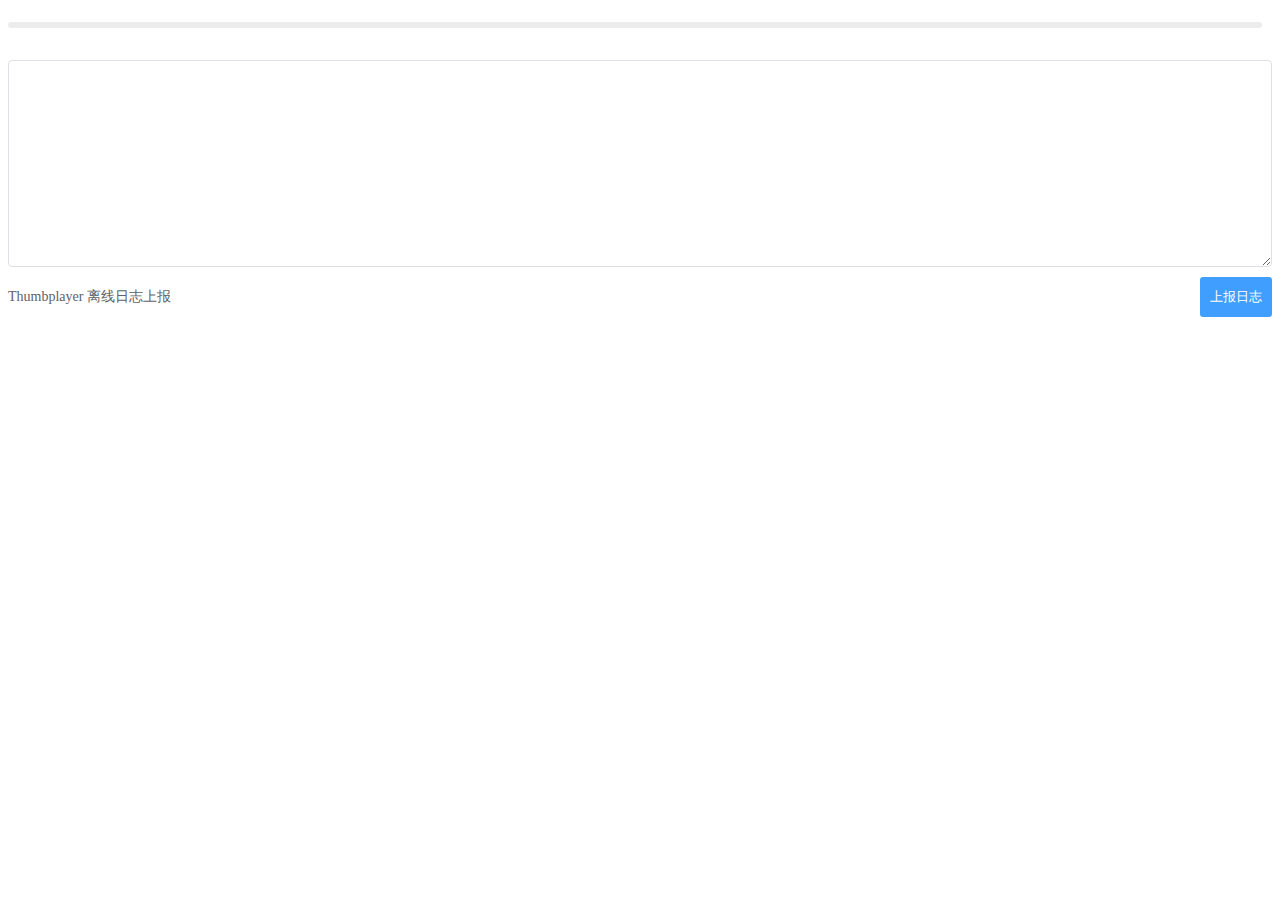
<file: files/thumbplayer-offline-log.html>
<!DOCTYPE html>
<!-- saved from url=(0058)https://v.qq.com/thumbplayer-offline-log.html?max_age=3600 -->
<html lang="en"><head><meta http-equiv="Content-Type" content="text/html; charset=UTF-8"><meta http-equiv="X-UA-Compatible" content="IE=edge"><meta name="viewport" content="width=device-width,initial-scale=1"><title>Thumbplayer 离线日志</title><style>.none{display:none}.report-area{margin:10px auto;border-radius:3px}button{padding:10px;border:none;border-radius:3px;background-color:#409eff;color:#fff;cursor:pointer;transition:opacity,background-color .3s}button:hover{opacity:.8}button:active{opacity:1.3}.progress-area{display:flex;align-items:center;width:100%;height:30px}.progress-bg{width:100%;height:6px;overflow:hidden;background-color:#ececec;border-radius:10px}.progress{width:0;height:100%;transition:all .3s;background-color:#409eff}.progress-text{font-size:15px;margin-left:10px}.message{height:20px;line-height:20px;font-size:12px;color:#474747;margin:5px 0}.report-btn{display:block}.report-btn.reporting{cursor:auto;background-color:#82bcf7}.report-btn.reporting:hover{opacity:1}.report-message{display:block;margin-top:20px;resize:vertical;padding:5px 15px;line-height:1.5;box-sizing:border-box;width:100%;font-size:inherit;color:#606266;background-color:#fff;background-image:none;border:1px solid #dcdfe6;border-radius:4px;outline:none}.bottom{display:flex;margin-top:10px}p{font-size:14px;color:#606266}.bottom p{margin:0;line-height:40px;flex-grow:1}</style></head><body><div class="report-area none"><div class="progress-area"><div class="progress-bg"><div class="progress"></div></div><p class="progress-text"></p></div><textarea class="report-message" readonly="readonly" rows="10"></textarea><div class="bottom"><p>Thumbplayer 离线日志上报</p><button class="report-btn">上报日志</button></div></div><script>!function(t){var e={};function n(r){if(e[r])return e[r].exports;var o=e[r]={i:r,l:!1,exports:{}};return t[r].call(o.exports,o,o.exports,n),o.l=!0,o.exports}n.m=t,n.c=e,n.d=function(t,e,r){n.o(t,e)||Object.defineProperty(t,e,{enumerable:!0,get:r})},n.r=function(t){"undefined"!=typeof Symbol&&Symbol.toStringTag&&Object.defineProperty(t,Symbol.toStringTag,{value:"Module"}),Object.defineProperty(t,"__esModule",{value:!0})},n.t=function(t,e){if(1&e&&(t=n(t)),8&e)return t;if(4&e&&"object"==typeof t&&t&&t.__esModule)return t;var r=Object.create(null);if(n.r(r),Object.defineProperty(r,"default",{enumerable:!0,value:t}),2&e&&"string"!=typeof t)for(var o in t)n.d(r,o,function(e){return t[e]}.bind(null,o));return r},n.n=function(t){var e=t&&t.__esModule?function(){return t.default}:function(){return t};return n.d(e,"a",e),e},n.o=function(t,e){return Object.prototype.hasOwnProperty.call(t,e)},n.p="",n(n.s=0)}([function(t,e,n){"use strict";n.r(e);var r=function(){return(r=Object.assign||function(t){for(var e,n=1,r=arguments.length;n<r;n++)for(var o in e=arguments[n])Object.prototype.hasOwnProperty.call(e,o)&&(t[o]=e[o]);return t}).apply(this,arguments)};function o(t,e,n,r){return new(n||(n=Promise))((function(o,i){function s(t){try{c(r.next(t))}catch(t){i(t)}}function a(t){try{c(r.throw(t))}catch(t){i(t)}}function c(t){var e;t.done?o(t.value):(e=t.value,e instanceof n?e:new n((function(t){t(e)}))).then(s,a)}c((r=r.apply(t,e||[])).next())}))}function i(t,e){var n,r,o,i,s={label:0,sent:function(){if(1&o[0])throw o[1];return o[1]},trys:[],ops:[]};return i={next:a(0),throw:a(1),return:a(2)},"function"==typeof Symbol&&(i[Symbol.iterator]=function(){return this}),i;function a(i){return function(a){return function(i){if(n)throw new TypeError("Generator is already executing.");for(;s;)try{if(n=1,r&&(o=2&i[0]?r.return:i[0]?r.throw||((o=r.return)&&o.call(r),0):r.next)&&!(o=o.call(r,i[1])).done)return o;switch(r=0,o&&(i=[2&i[0],o.value]),i[0]){case 0:case 1:o=i;break;case 4:return s.label++,{value:i[1],done:!1};case 5:s.label++,r=i[1],i=[0];continue;case 7:i=s.ops.pop(),s.trys.pop();continue;default:if(!(o=s.trys,(o=o.length>0&&o[o.length-1])||6!==i[0]&&2!==i[0])){s=0;continue}if(3===i[0]&&(!o||i[1]>o[0]&&i[1]<o[3])){s.label=i[1];break}if(6===i[0]&&s.label<o[1]){s.label=o[1],o=i;break}if(o&&s.label<o[2]){s.label=o[2],s.ops.push(i);break}o[2]&&s.ops.pop(),s.trys.pop();continue}i=e.call(t,s)}catch(t){i=[6,t],r=0}finally{n=o=0}if(5&i[0])throw i[1];return{value:i[0]?i[1]:void 0,done:!0}}([i,a])}}}Object.create;Object.create;var s,a=function(){function t(t,e){var n=this;this.sender=t,this.receiver=e,this.callbackMap={},this.hasDestroy=!1,this.onReceiverMessage=function(t){n.receiverMessageHandler(t)},this.sender.addEventListener("message",this.onReceiverMessage)}return t.prototype.postMessage=function(t){if(this.hasDestroy)throw new Error("Cannot exec postMessage after destroy");this.receiver.postMessage(t,"*")},t.prototype.on=function(t,e){this.hasDestroy||(this.callbackMap[t]||(this.callbackMap[t]=[]),this.callbackMap[t].push(e))},t.prototype.off=function(t,e){if(!this.hasDestroy){var n=this.callbackMap[t];if(null==n?void 0:n.length){var r=n.indexOf(e);-1!==r&&n.splice(r,1)}}},t.prototype.destroy=function(){var t;this.hasDestroy=!0,null===(t=this.sender)||void 0===t||t.removeEventListener("message",this.onReceiverMessage),this.sender=null,this.receiver=null,this.callbackMap=null},t.prototype.receiverMessageHandler=function(t){var e,n=this;if(this.isBridgeMessage(t.data)&&!this.hasDestroy){var r=t.data;null===(e=this.callbackMap[r.name])||void 0===e||e.forEach((function(t){t(r,n.postMessage.bind(n))}))}},t.prototype.isBridgeMessage=function(t){return"object"==typeof t&&"string"==typeof(null==t?void 0:t.name)&&"string"==typeof(null==t?void 0:t.instanceId)},t}();!function(t){t.STORAGE_INIT_FAILED="storageInitFailed",t.STORAGE_READY="storageReady",t.REQUEST_STORE_LOG="requestStoreLog",t.STORE_LOG_SUCCESS="storeLogSuccess",t.STORE_LOG_FAILED="storeLogFailed",t.REQUEST_REPORT_LOG="requestReportLog",t.REPORT_LOG_SUCCESS="reportLogSuccess",t.REPORT_LOG_FAILED="reportLogFailed",t.REPORT_PROGRESS="reportProgress",t.REQUEST_DOWNLOAD_LOG="requestDownloadLog"}(s||(s={}));var c,u,l={code:"",drm:!1,startTime:-1,endTime:-1,healthTime:-1,guid:"",id:"",instanceId:"",ua:"",url:"",vid:"",videoName:"",vuid:"",platform:""};var f=new WeakMap,h=new WeakMap,d=new WeakMap,p=new WeakMap,v=new WeakMap;var g={get:function(t,e,n){if(t instanceof IDBTransaction){if("done"===e)return h.get(t);if("objectStoreNames"===e)return t.objectStoreNames||d.get(t);if("store"===e)return n.objectStoreNames[1]?void 0:n.objectStore(n.objectStoreNames[0])}return b(t[e])},set:function(t,e,n){return t[e]=n,!0},has:function(t,e){return t instanceof IDBTransaction&&("done"===e||"store"===e)||e in t}};function y(t){return t!==IDBDatabase.prototype.transaction||"objectStoreNames"in IDBTransaction.prototype?(u||(u=[IDBCursor.prototype.advance,IDBCursor.prototype.continue,IDBCursor.prototype.continuePrimaryKey])).includes(t)?function(){for(var e=arguments.length,n=new Array(e),r=0;r<e;r++)n[r]=arguments[r];return t.apply(w(this),n),b(f.get(this))}:function(){for(var e=arguments.length,n=new Array(e),r=0;r<e;r++)n[r]=arguments[r];return b(t.apply(w(this),n))}:function(e){for(var n=arguments.length,r=new Array(n>1?n-1:0),o=1;o<n;o++)r[o-1]=arguments[o];var i=t.call.apply(t,[w(this),e].concat(r));return d.set(i,e.sort?e.sort():[e]),b(i)}}function m(t){return"function"==typeof t?y(t):(t instanceof IDBTransaction&&function(t){if(!h.has(t)){var e=new Promise((function(e,n){var r=function(){t.removeEventListener("complete",o),t.removeEventListener("error",i),t.removeEventListener("abort",i)},o=function(){e(),r()},i=function(){n(t.error||new DOMException("AbortError","AbortError")),r()};t.addEventListener("complete",o),t.addEventListener("error",i),t.addEventListener("abort",i)}));h.set(t,e)}}(t),e=t,(c||(c=[IDBDatabase,IDBObjectStore,IDBIndex,IDBCursor,IDBTransaction])).some((function(t){return e instanceof t}))?new Proxy(t,g):t);var e}function b(t){if(t instanceof IDBRequest)return e=t,(n=new Promise((function(t,n){var r=function(){e.removeEventListener("success",o),e.removeEventListener("error",i)},o=function(){t(b(e.result)),r()},i=function(){n(e.error),r()};e.addEventListener("success",o),e.addEventListener("error",i)}))).then((function(t){t instanceof IDBCursor&&f.set(t,e)})).catch((function(){})),v.set(n,e),n;var e,n;if(p.has(t))return p.get(t);var r=m(t);return r!==t&&(p.set(t,r),v.set(r,t)),r}var w=function(t){return v.get(t)};function E(t){return(E="function"==typeof Symbol&&"symbol"==typeof Symbol.iterator?function(t){return typeof t}:function(t){return t&&"function"==typeof Symbol&&t.constructor===Symbol&&t!==Symbol.prototype?"symbol":typeof t})(t)}function L(t,e){var n=Object.keys(t);if(Object.getOwnPropertySymbols){var r=Object.getOwnPropertySymbols(t);e&&(r=r.filter((function(e){return Object.getOwnPropertyDescriptor(t,e).enumerable}))),n.push.apply(n,r)}return n}function O(t){for(var e=1;e<arguments.length;e++){var n=null!=arguments[e]?arguments[e]:{};e%2?L(Object(n),!0).forEach((function(e){S(t,e,n[e])})):Object.getOwnPropertyDescriptors?Object.defineProperties(t,Object.getOwnPropertyDescriptors(n)):L(Object(n)).forEach((function(e){Object.defineProperty(t,e,Object.getOwnPropertyDescriptor(n,e))}))}return t}function S(t,e,n){return e in t?Object.defineProperty(t,e,{value:n,enumerable:!0,configurable:!0,writable:!0}):t[e]=n,t}function I(){/*! regenerator-runtime -- Copyright (c) 2014-present, Facebook, Inc. -- license (MIT): https://github.com/facebook/regenerator/blob/main/LICENSE */I=function(){return t};var t={},e=Object.prototype,n=e.hasOwnProperty,r="function"==typeof Symbol?Symbol:{},o=r.iterator||"@@iterator",i=r.asyncIterator||"@@asyncIterator",s=r.toStringTag||"@@toStringTag";function a(t,e,n){return Object.defineProperty(t,e,{value:n,enumerable:!0,configurable:!0,writable:!0}),t[e]}try{a({},"")}catch(t){a=function(t,e,n){return t[e]=n}}function c(t,e,n,r){var o=e&&e.prototype instanceof f?e:f,i=Object.create(o.prototype),s=new S(r||[]);return i._invoke=function(t,e,n){var r="suspendedStart";return function(o,i){if("executing"===r)throw new Error("Generator is already running");if("completed"===r){if("throw"===o)throw i;return P()}for(n.method=o,n.arg=i;;){var s=n.delegate;if(s){var a=w(s,n);if(a){if(a===l)continue;return a}}if("next"===n.method)n.sent=n._sent=n.arg;else if("throw"===n.method){if("suspendedStart"===r)throw r="completed",n.arg;n.dispatchException(n.arg)}else"return"===n.method&&n.abrupt("return",n.arg);r="executing";var c=u(t,e,n);if("normal"===c.type){if(r=n.done?"completed":"suspendedYield",c.arg===l)continue;return{value:c.arg,done:n.done}}"throw"===c.type&&(r="completed",n.method="throw",n.arg=c.arg)}}}(t,n,s),i}function u(t,e,n){try{return{type:"normal",arg:t.call(e,n)}}catch(t){return{type:"throw",arg:t}}}t.wrap=c;var l={};function f(){}function h(){}function d(){}var p={};a(p,o,(function(){return this}));var v=Object.getPrototypeOf,g=v&&v(v(x([])));g&&g!==e&&n.call(g,o)&&(p=g);var y=d.prototype=f.prototype=Object.create(p);function m(t){["next","throw","return"].forEach((function(e){a(t,e,(function(t){return this._invoke(e,t)}))}))}function b(t,e){var r;this._invoke=function(o,i){function s(){return new e((function(r,s){!function r(o,i,s,a){var c=u(t[o],t,i);if("throw"!==c.type){var l=c.arg,f=l.value;return f&&"object"==E(f)&&n.call(f,"__await")?e.resolve(f.__await).then((function(t){r("next",t,s,a)}),(function(t){r("throw",t,s,a)})):e.resolve(f).then((function(t){l.value=t,s(l)}),(function(t){return r("throw",t,s,a)}))}a(c.arg)}(o,i,r,s)}))}return r=r?r.then(s,s):s()}}function w(t,e){var n=t.iterator[e.method];if(void 0===n){if(e.delegate=null,"throw"===e.method){if(t.iterator.return&&(e.method="return",e.arg=void 0,w(t,e),"throw"===e.method))return l;e.method="throw",e.arg=new TypeError("The iterator does not provide a 'throw' method")}return l}var r=u(n,t.iterator,e.arg);if("throw"===r.type)return e.method="throw",e.arg=r.arg,e.delegate=null,l;var o=r.arg;return o?o.done?(e[t.resultName]=o.value,e.next=t.nextLoc,"return"!==e.method&&(e.method="next",e.arg=void 0),e.delegate=null,l):o:(e.method="throw",e.arg=new TypeError("iterator result is not an object"),e.delegate=null,l)}function L(t){var e={tryLoc:t[0]};1 in t&&(e.catchLoc=t[1]),2 in t&&(e.finallyLoc=t[2],e.afterLoc=t[3]),this.tryEntries.push(e)}function O(t){var e=t.completion||{};e.type="normal",delete e.arg,t.completion=e}function S(t){this.tryEntries=[{tryLoc:"root"}],t.forEach(L,this),this.reset(!0)}function x(t){if(t){var e=t[o];if(e)return e.call(t);if("function"==typeof t.next)return t;if(!isNaN(t.length)){var r=-1,i=function e(){for(;++r<t.length;)if(n.call(t,r))return e.value=t[r],e.done=!1,e;return e.value=void 0,e.done=!0,e};return i.next=i}}return{next:P}}function P(){return{value:void 0,done:!0}}return h.prototype=d,a(y,"constructor",d),a(d,"constructor",h),h.displayName=a(d,s,"GeneratorFunction"),t.isGeneratorFunction=function(t){var e="function"==typeof t&&t.constructor;return!!e&&(e===h||"GeneratorFunction"===(e.displayName||e.name))},t.mark=function(t){return Object.setPrototypeOf?Object.setPrototypeOf(t,d):(t.__proto__=d,a(t,s,"GeneratorFunction")),t.prototype=Object.create(y),t},t.awrap=function(t){return{__await:t}},m(b.prototype),a(b.prototype,i,(function(){return this})),t.AsyncIterator=b,t.async=function(e,n,r,o,i){void 0===i&&(i=Promise);var s=new b(c(e,n,r,o),i);return t.isGeneratorFunction(n)?s:s.next().then((function(t){return t.done?t.value:s.next()}))},m(y),a(y,s,"Generator"),a(y,o,(function(){return this})),a(y,"toString",(function(){return"[object Generator]"})),t.keys=function(t){var e=[];for(var n in t)e.push(n);return e.reverse(),function n(){for(;e.length;){var r=e.pop();if(r in t)return n.value=r,n.done=!1,n}return n.done=!0,n}},t.values=x,S.prototype={constructor:S,reset:function(t){if(this.prev=0,this.next=0,this.sent=this._sent=void 0,this.done=!1,this.delegate=null,this.method="next",this.arg=void 0,this.tryEntries.forEach(O),!t)for(var e in this)"t"===e.charAt(0)&&n.call(this,e)&&!isNaN(+e.slice(1))&&(this[e]=void 0)},stop:function(){this.done=!0;var t=this.tryEntries[0].completion;if("throw"===t.type)throw t.arg;return this.rval},dispatchException:function(t){if(this.done)throw t;var e=this;function r(n,r){return s.type="throw",s.arg=t,e.next=n,r&&(e.method="next",e.arg=void 0),!!r}for(var o=this.tryEntries.length-1;o>=0;--o){var i=this.tryEntries[o],s=i.completion;if("root"===i.tryLoc)return r("end");if(i.tryLoc<=this.prev){var a=n.call(i,"catchLoc"),c=n.call(i,"finallyLoc");if(a&&c){if(this.prev<i.catchLoc)return r(i.catchLoc,!0);if(this.prev<i.finallyLoc)return r(i.finallyLoc)}else if(a){if(this.prev<i.catchLoc)return r(i.catchLoc,!0)}else{if(!c)throw new Error("try statement without catch or finally");if(this.prev<i.finallyLoc)return r(i.finallyLoc)}}}},abrupt:function(t,e){for(var r=this.tryEntries.length-1;r>=0;--r){var o=this.tryEntries[r];if(o.tryLoc<=this.prev&&n.call(o,"finallyLoc")&&this.prev<o.finallyLoc){var i=o;break}}i&&("break"===t||"continue"===t)&&i.tryLoc<=e&&e<=i.finallyLoc&&(i=null);var s=i?i.completion:{};return s.type=t,s.arg=e,i?(this.method="next",this.next=i.finallyLoc,l):this.complete(s)},complete:function(t,e){if("throw"===t.type)throw t.arg;return"break"===t.type||"continue"===t.type?this.next=t.arg:"return"===t.type?(this.rval=this.arg=t.arg,this.method="return",this.next="end"):"normal"===t.type&&e&&(this.next=e),l},finish:function(t){for(var e=this.tryEntries.length-1;e>=0;--e){var n=this.tryEntries[e];if(n.finallyLoc===t)return this.complete(n.completion,n.afterLoc),O(n),l}},catch:function(t){for(var e=this.tryEntries.length-1;e>=0;--e){var n=this.tryEntries[e];if(n.tryLoc===t){var r=n.completion;if("throw"===r.type){var o=r.arg;O(n)}return o}}throw new Error("illegal catch attempt")},delegateYield:function(t,e,n){return this.delegate={iterator:x(t),resultName:e,nextLoc:n},"next"===this.method&&(this.arg=void 0),l}},t}function x(t,e,n,r,o,i,s){try{var a=t[i](s),c=a.value}catch(t){return void n(t)}a.done?e(c):Promise.resolve(c).then(r,o)}function P(t,e){var n=arguments.length>2&&void 0!==arguments[2]?arguments[2]:{},r=n.blocked,o=n.upgrade,i=n.blocking,s=n.terminated,a=indexedDB.open(t,e),c=b(a);return o&&a.addEventListener("upgradeneeded",(function(t){o(b(a.result),t.oldVersion,t.newVersion,b(a.transaction))})),r&&a.addEventListener("blocked",(function(){return r()})),c.then((function(t){s&&t.addEventListener("close",(function(){return s()})),i&&t.addEventListener("versionchange",(function(){return i()}))})).catch((function(){})),c}var D=["get","getKey","getAll","getAllKeys","count"],R=["put","add","delete","clear"],C=new Map;function T(t,e){if(t instanceof IDBDatabase&&!(e in t)&&"string"==typeof e){if(C.get(e))return C.get(e);var n=e.replace(/FromIndex$/,""),r=e!==n,o=R.includes(n);if(n in(r?IDBIndex:IDBObjectStore).prototype&&(o||D.includes(n))){var i=function(){var t,e=(t=I().mark((function t(e){var i,s,a,c,u,l,f=arguments;return I().wrap((function(t){for(;;)switch(t.prev=t.next){case 0:for(s=this.transaction(e,o?"readwrite":"readonly"),a=s.store,c=f.length,u=new Array(c>1?c-1:0),l=1;l<c;l++)u[l-1]=f[l];return r&&(a=a.index(u.shift())),t.next=6,Promise.all([(i=a)[n].apply(i,u),o&&s.done]);case 6:return t.abrupt("return",t.sent[0]);case 7:case"end":return t.stop()}}),t,this)})),function(){var e=this,n=arguments;return new Promise((function(r,o){var i=t.apply(e,n);function s(t){x(i,r,o,s,a,"next",t)}function a(t){x(i,r,o,s,a,"throw",t)}s(void 0)}))});return function(t){return e.apply(this,arguments)}}();return C.set(e,i),i}}}g=function(t){return O(O({},t),{},{get:function(e,n,r){return T(e,n)||t.get(e,n,r)},has:function(e,n){return!!T(e,n)||t.has(e,n)}})}(g);var _,M="thumbplayer-offline-log-".concat(3),j=["thumbplayer-offline-log-2","thumbplayer-offline-log-1"],B="thumbplayer-offline-db-cleanup-state";function A(){var t;try{"function"!=typeof(null===(t=self.indexedDB)||void 0===t?void 0:t.deleteDatabase)||function(){try{return localStorage.getItem(B)===_.CLEANED}catch(t){return!1}}()||(!function(){try{localStorage.setItem(B,_.CLEANED)}catch(t){}}(),j.forEach((function(t){indexedDB.deleteDatabase(t)})))}catch(t){}}!function(t){t.CLEANED="1"}(_||(_={}));var k=function(){function t(){}var e;return t.prototype.getAllLogs=function(){return Promise.all([this.db.getAll("log-content"),this.db.getAll("log-info")])},t.prototype.getAllLogsById=function(t){return Promise.all([this.db.getAllFromIndex("log-content","instanceId",t),this.db.getAllFromIndex("log-info","instanceId",t)])},t.prototype.storeLogInfo=function(t){return this.db.put("log-info",t)},t.prototype.storeLogContent=function(t){return this.db.put("log-content",t)},t.prototype.initDb=function(t,e){return o(this,void 0,void 0,(function(){var n;return i(this,(function(r){switch(r.label){case 0:return n=this,[4,P(t,e,{upgrade:function(t){var e=t.createObjectStore("log-content",{keyPath:"id"}),n=t.createObjectStore("log-info",{keyPath:"id"});e.createIndex("id","id"),e.createIndex("ctime","ctime"),e.createIndex("instanceId","instanceId"),n.createIndex("id","id"),n.createIndex("instanceId","instanceId"),n.createIndex("startTime","startTime"),n.createIndex("healthTime","healthTime")}})];case 1:return n.db=r.sent(),[4,this.removeUnusedLogs()];case 2:return r.sent(),A(),[2]}}))}))},t.prototype.removeUnusedLogs=function(t,e){return void 0===t&&(t=15),void 0===e&&(e=2592e5),o(this,void 0,void 0,(function(){var n,r,o,s,a,c,u,l,f;return i(this,(function(i){switch(i.label){case 0:return n={},[4,this.db.transaction("log-info","readwrite").store.index("healthTime").openCursor(null,"prev")];case 1:r=i.sent(),o=0,i.label=2;case 2:return r?(s=r.value,a=s.instanceId,c=s.startTime,u=s.healthTime,l=s.code,f=Date.now(),this.isAlive({code:l,healthTime:u},f)||!(f-c>=e||o>=t)?[3,5]:[4,r.delete()]):[3,7];case 3:return i.sent(),[4,r.continue()];case 4:return r=i.sent(),[3,2];case 5:return[4,r.continue()];case 6:return r=i.sent(),o+=1,n[a]=!0,[3,2];case 7:return[4,this.removeLogContentExcludeBy(n)];case 8:return i.sent(),[2]}}))}))},t.prototype.close=function(){var t;null===(t=this.db)||void 0===t||t.close()},t.prototype.removeLogContentExcludeBy=function(t){return void 0===t&&(t={}),o(this,void 0,void 0,(function(){var e,n;return i(this,(function(r){switch(r.label){case 0:return[4,this.db.transaction("log-content","readwrite").store.index("instanceId").openCursor()];case 1:e=r.sent(),r.label=2;case 2:return e?(n=e.value.instanceId,t[n]?[3,4]:[4,e.delete()]):[3,6];case 3:r.sent(),r.label=4;case 4:return[4,e.continue()];case 5:return e=r.sent(),[3,2];case 6:return[2]}}))}))},t.prototype.isAlive=function(t,e){var n=t.code,r=t.healthTime;return void 0===e&&(e=Date.now()),""===n&&e-r<=18e4},t.isSupported="function"==typeof(null===(e=self.indexedDB)||void 0===e?void 0:e.open),t}();var N=location.search.slice(1).split("&").reduce((function(t,e){if(!e)return t;var n=e.split("="),r=n[0],o=n[1];return t[r]=o,t}),{}),G=window.parent!==window,F=function(){function t(){}return t.getStartParams=function(t,e){var n=t[1],r=[],o=[],i="";return(void 0===n?[]:n).forEach((function(t){r.push(t.id),t.guid&&-1===o.indexOf(t.guid)&&o.push(t.guid),!i&&t.vuid&&(i=t.vuid)})),{step:0,vuid:i,flowidList:r,guidList:o,isIframe:G?1:0,source:e}},t.getErrorParams=function(t,e){return r(r({},t),{reason:String(e),step:10})},t.getSuccessParams=function(t){return r(r({},t),{step:10})},t.report=function(t){return o(this,void 0,void 0,(function(){var e,n,o,s,a,c;return i(this,(function(i){for(o in e=r(r({},this.getCommonParam()),t),n=[],e)s=e[o],Array.isArray(s)&&(s=s.join(":")),n.push("".concat(o,"=").concat(s));return a=n.join("&"),c="".concat("https://h.trace.qq.com/kv","?").concat(a),new Image(1,1).src=c,[2]}))}))},t.getCommonParam=function(){return{attaid:"03000076284",token:"2557863361",_dc:Math.random()}},t}(),U="https://nodeyun.video.qq.com/x/api/thumbplayer_store_log";function q(t,e){return o(this,void 0,void 0,(function(){var n,o,s,a,c,u,l,f,h,d,p,v,g,y;return i(this,(function(i){switch(i.label){case 0:o=(n=e||{}).downloadOnFailed,s=n.reportSource,a=void 0===s?"":s,c=F.getStartParams(t,a),F.report(c),i.label=1;case 1:return i.trys.push([1,7,,8]),u=t[0],l=t[1],f=function(t,e){void 0===e&&(e=524288);var n=[],o=[],i=0;return t.forEach((function(t){var s=function(t){return new Blob([JSON.stringify(t.logs)]).size}(t);s+i>=e&&(n.push(o),o=[],i=0),o.push(r(r({},t),{logs:JSON.stringify(t.logs)})),i+=s})),n.push(o),n}(u),h=f.length+1,d=0,p=function(){var t;d+=1,null===(t=e.onProgress)||void 0===t||t.call(e,d/h)},W(e),[4,H(U,{data:l,source:a,type:"info"})];case 2:i.sent(),p(),W(e),v=0,i.label=3;case 3:return v<f.length?(W(e),g=f[v],[4,H(U,{data:g,type:"content"})]):[3,6];case 4:i.sent(),p(),i.label=5;case 5:return v++,[3,3];case 6:return F.report(F.getSuccessParams(c)),[3,8];case 7:throw y=i.sent(),F.report(F.getErrorParams(c,y)),o&&J(JSON.stringify(t)),y;case 8:return[2]}}))}))}function W(t){if(t.abortedSignal)throw new Error("Report aborted.")}function J(t){var e=document.createElement("a"),n=new Blob([t],{type:"text/plain"});e.href=URL.createObjectURL(n),e.download="lot_".concat(Date.now(),".txt"),e.click()}function H(t,e){return o(this,void 0,void 0,(function(){var n;return i(this,(function(r){return(n=new XMLHttpRequest).open("POST",t),n.setRequestHeader("Content-Type","application/json"),n.send(JSON.stringify(e)),[2,new Promise((function(t,e){n.onload=function(){200!==n.status&&e(new Error("Internal Error: ".concat(n.status))),n.responseText||e(new Error("Empty response"));try{var r=JSON.parse(n.responseText),o=r.code,i=r.message;0!==Number(r.code)&&e(new Error("CGI Returns ".concat(o,": ").concat(i))),t(r)}catch(t){e(t)}},n.onerror=function(){e(new Error("NetWork Error: ".concat(n.status,",").concat(n.readyState)))}}))]}))}))}var Q=function(){function t(){var t=this;this.logContentPool={},this.logInfoPool={},this.logContentCounter={},this.writePromiseMap={},this.storeCountBeforeClean=0,this.lastCleanupTime=Date.now(),this.onHeartBeat=function(){Object.keys(t.logInfoPool).forEach((function(e){t.storeOfflineInfo(e,{healthTime:Date.now()})}))},this.downloadLogs=function(){return o(t,void 0,void 0,(function(){var t;return i(this,(function(e){switch(e.label){case 0:return[4,this.db.getAllLogs()];case 1:return t=e.sent(),J(JSON.stringify(t)),[2]}}))}))},this.onStoreLogs=function(e,n){return o(t,void 0,void 0,(function(){var t,r;return i(this,(function(o){return t=e.instanceId,this.writePromiseMap[t]||(this.writePromiseMap[t]=Promise.resolve()),r=this.writePromiseMap[t],this.writePromiseMap[t]=this.storeLogSync(e,n,r),[2]}))}))},this.storeLogSync=function(e,n,r){return o(t,void 0,void 0,(function(){var t,o,a,c,u;return i(this,(function(i){switch(i.label){case 0:t=e.instanceId,o=e.data,a=o.info,c=o.logs,i.label=1;case 1:return i.trys.push([1,3,,4]),[4,r];case 2:return i.sent(),[3,4];case 3:return i.sent(),[3,4];case 4:return i.trys.push([4,7,,8]),[4,Promise.all([this.storeOfflineContent(t,c),this.storeOfflineInfo(t,a)])];case 5:return i.sent(),[4,this.processStoreExt(e)];case 6:return i.sent(),n({name:s.STORE_LOG_SUCCESS,instanceId:t}),[3,8];case 7:return u=i.sent(),n({name:s.STORE_LOG_FAILED,instanceId:t,data:u}),[3,8];case 8:return[2]}}))}))},this.onRptLogs=function(e,n){return o(t,void 0,void 0,(function(){var t,o,a,c,u,l;return i(this,(function(i){switch(i.label){case 0:return t=e.instanceId,o=e.data,a=function(e){n({name:s.REPORT_PROGRESS,instanceId:t,data:{progress:e}})},c=r(r({},e.data),{abortedSignal:!1,onProgress:a}),o.onlyCurrent?[4,this.db.getAllLogsById(t)]:[3,2];case 1:return u=i.sent(),[3,4];case 2:return[4,this.db.getAllLogs()];case 3:u=i.sent(),i.label=4;case 4:return i.trys.push([4,6,,7]),[4,q(u,c)];case 5:return i.sent(),n({name:s.REPORT_LOG_SUCCESS,instanceId:t}),[3,7];case 6:return l=i.sent(),n({name:s.REPORT_LOG_FAILED,instanceId:t,data:{message:(null==l?void 0:l.message)||"",stack:(null==l?void 0:l.stack)||""}}),console.error(l),[3,7];case 7:return[2]}}))}))},this.init()}return t.prototype.init=function(){return o(this,void 0,void 0,(function(){var t;return i(this,(function(e){switch(e.label){case 0:this.initBridge(),e.label=1;case 1:return e.trys.push([1,3,,4]),[4,this.initDB()];case 2:return e.sent(),setInterval(this.onHeartBeat,6e4),[3,4];case 3:return t=e.sent(),this.bridge.postMessage({name:s.STORAGE_INIT_FAILED,instanceId:"*",data:String(t)}),[3,4];case 4:return[2]}}))}))},t.prototype.initBridge=function(){this.bridge=new a(window,window.parent),this.bridge.on(s.REQUEST_STORE_LOG,this.onStoreLogs),this.bridge.on(s.REQUEST_REPORT_LOG,this.onRptLogs),this.bridge.on(s.REQUEST_DOWNLOAD_LOG,this.downloadLogs)},t.prototype.initDB=function(){return o(this,void 0,void 0,(function(){return i(this,(function(t){switch(t.label){case 0:if(!k.isSupported)throw new Error("Init Storage Failed: env is not supported");return this.db=new k,[4,this.db.initDb(M,3)];case 1:return t.sent(),this.bridge.postMessage({name:s.STORAGE_READY,instanceId:"*"}),[2]}}))}))},t.prototype.processStoreExt=function(t){return o(this,void 0,void 0,(function(){var e,n;return i(this,(function(r){return e=t.data.ext,n=t.instanceId,(null==e?void 0:e.clearInfoCache)&&(delete this.logInfoPool[n],this.storeCountBeforeClean+=1,this.cleanLogsIfNeeded()),(null==e?void 0:e.clearContentCache)&&delete this.logContentPool[n],[2]}))}))},t.prototype.cleanLogsIfNeeded=function(t,e){void 0===t&&(t=K),void 0===e&&(e=Y);var n=this.lastCleanupTime,r=void 0===n?0:n,o=this.storeCountBeforeClean,i=Date.now();(i-r>=e||o>=t)&&(this.storeCountBeforeClean=0,this.lastCleanupTime=i,this.db.removeUnusedLogs())},t.prototype.storeOfflineContent=function(t,e){var n;if(e.length){var r=this.logContentPool[t];(!r||r.logs.length>=1e3)&&(r=this.createOfflineContentCache(t),this.logContentPool[t]=r,"number"==typeof this.logContentCounter[t]?this.logContentCounter[t]+=1:this.logContentCounter[t]=0,r.index=this.logContentCounter[t]);var o=e.length,i=1e3-r.logs.length,s=e.slice(0,i);(n=r.logs).push.apply(n,s),this.db.storeLogContent(r),o>i&&this.storeOfflineContent(t,e.slice(i))}},t.prototype.storeOfflineInfo=function(t,e){var n=this.logInfoPool[t];if(Object.keys(e).length){n||(n=r({},l));var o=Date.now();return n=r(r(r({},n),e),{endTime:o,healthTime:o}),this.logInfoPool[t]=n,this.db.storeLogInfo(n)}},t.prototype.createOfflineContentCache=function(t,e){return void 0===e&&(e=0),{id:function(t){for(var e=t||32,n="",r=1;r<=e;r++){n+=Math.floor(16*Math.random()).toString(16)}return n}(8),instanceId:t,logs:[],index:e,ctime:Date.now()}},t}(),Y=9e5,K=5,V=function(){function t(){var t=this;this.hasUserCanceled=!1,this.isReporting=!1,this.initDB().then((function(){t.setDom(),N.download&&t.downloadLogs()})).catch((function(t){document.write("初始化 DB 失败: ".concat(t))}))}return t.prototype.initDB=function(){return o(this,void 0,void 0,(function(){var t;return i(this,(function(e){switch(e.label){case 0:return e.trys.push([0,2,,3]),this.db=new k,[4,this.db.initDb(M,3)];case 1:return e.sent(),[3,3];case 2:return t=e.sent(),alert(t.toString()),[3,3];case 3:return[2]}}))}))},t.prototype.setDom=function(){var t=this;document.querySelector(".report-area").classList.remove("none"),this.reportBtn=document.querySelector(".report-btn"),this.progressBar=document.querySelector(".progress"),this.progressText=document.querySelector(".progress-text"),this.reportMessageEl=document.querySelector(".report-message"),this.reportBtn.addEventListener("click",(function(){t.isReporting||t.setReportState(!t.isReporting)}))},t.prototype.setReportState=function(t){void 0===t&&(t=!0),this.reportBtn.classList.toggle("reporting"),this.isReporting=t,t&&(this.setProgress(0),this.hasUserCanceled=!1,this.clearReportMessage(),this.appendReportMessage("开始上报日志"),this.reportLogs())},t.prototype.appendReportMessage=function(t){this.reportMessageEl.value+="".concat(t,"\n")},t.prototype.clearReportMessage=function(){this.reportMessageEl.value=""},t.prototype.setProgress=function(t){if(!(t>1||t<0)){var e=Math.floor(100*t);this.progressBar.setAttribute("style","width: ".concat(e,"%")),this.progressText.textContent="".concat(e,"%")}},t.prototype.downloadLogs=function(){return o(this,void 0,void 0,(function(){var t,e;return i(this,(function(n){switch(n.label){case 0:return n.trys.push([0,2,,3]),this.appendReportMessage("开始下载日志到本地"),[4,this.db.getAllLogs()];case 1:return t=n.sent(),this.printLogInfo(t),J(JSON.stringify(t)),[3,3];case 2:return e=n.sent(),this.appendReportMessage("下载日志到本地失败: ".concat(null==e?void 0:e.message,"\n").concat(null==e?void 0:e.stack)),[3,3];case 3:return[2]}}))}))},t.prototype.reportLogs=function(){return o(this,void 0,void 0,(function(){var t,e,n=this;return i(this,(function(r){switch(r.label){case 0:return r.trys.push([0,3,4,5]),[4,this.db.getAllLogs()];case 1:return t=r.sent(),this.printLogInfo(t),[4,q(t,{downloadOnFailed:!0,reportSource:"report-page",onProgress:function(t){n.setProgress(t)}})];case 2:return r.sent(),this.appendReportMessage("上报完成"),[3,5];case 3:return e=r.sent(),this.appendReportMessage("上报结束: ".concat((null==e?void 0:e.message)||e," \n ").concat(null==e?void 0:e.stack)),[3,5];case 4:return this.setReportState(!1),this.setProgress(1),[7];case 5:return[2]}}))}))},t.prototype.printLogInfo=function(t){var e=t[0],n=t[1];if(this.appendReportMessage("LogInfoCount: ".concat(null==n?void 0:n.length,", logContentCount: ").concat(null==e?void 0:e.length)),null==n?void 0:n.length){var r=n[0],o=r.guid,i=r.vuid;this.appendReportMessage("Log GUID: ".concat(o||"null",", vuid: ").concat(i||"null"))}},t}();G?window.logRecorder=new Q:window.logReport=new V}]);</script></body></html>
</file>
